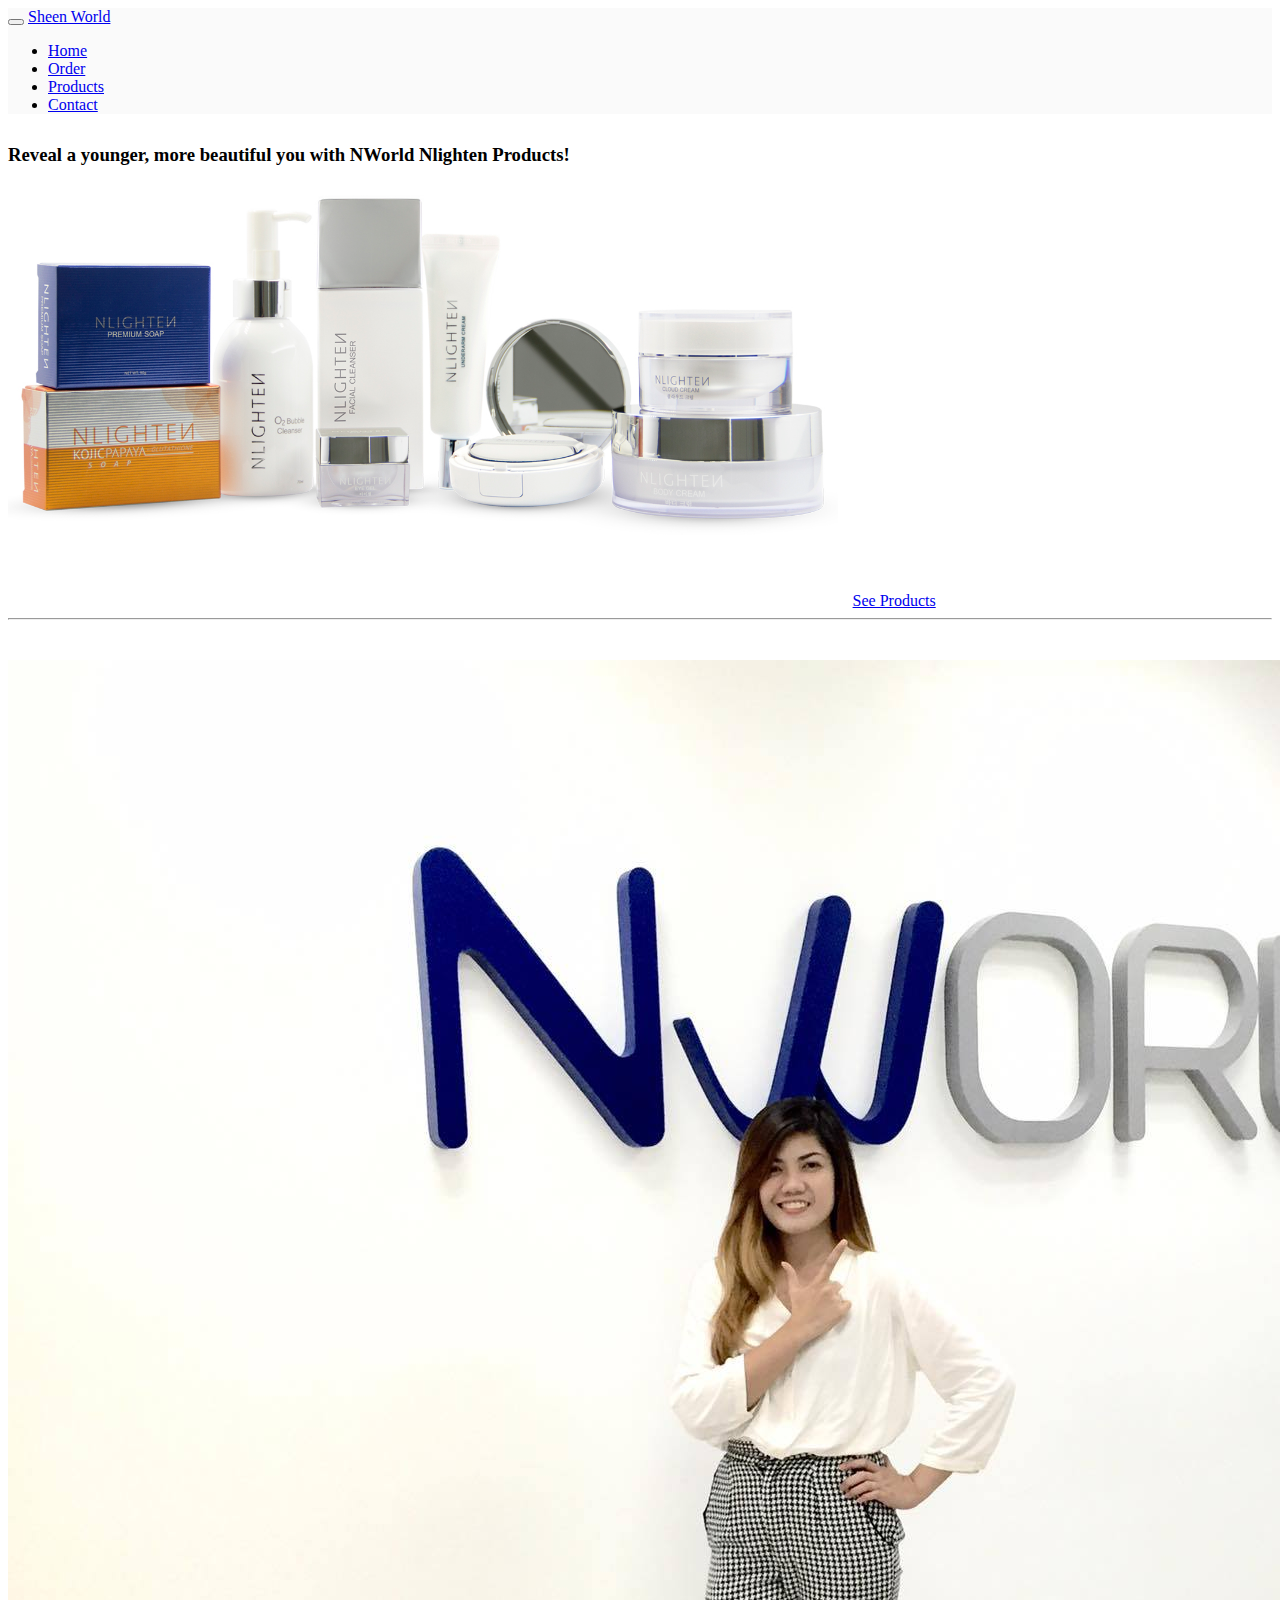
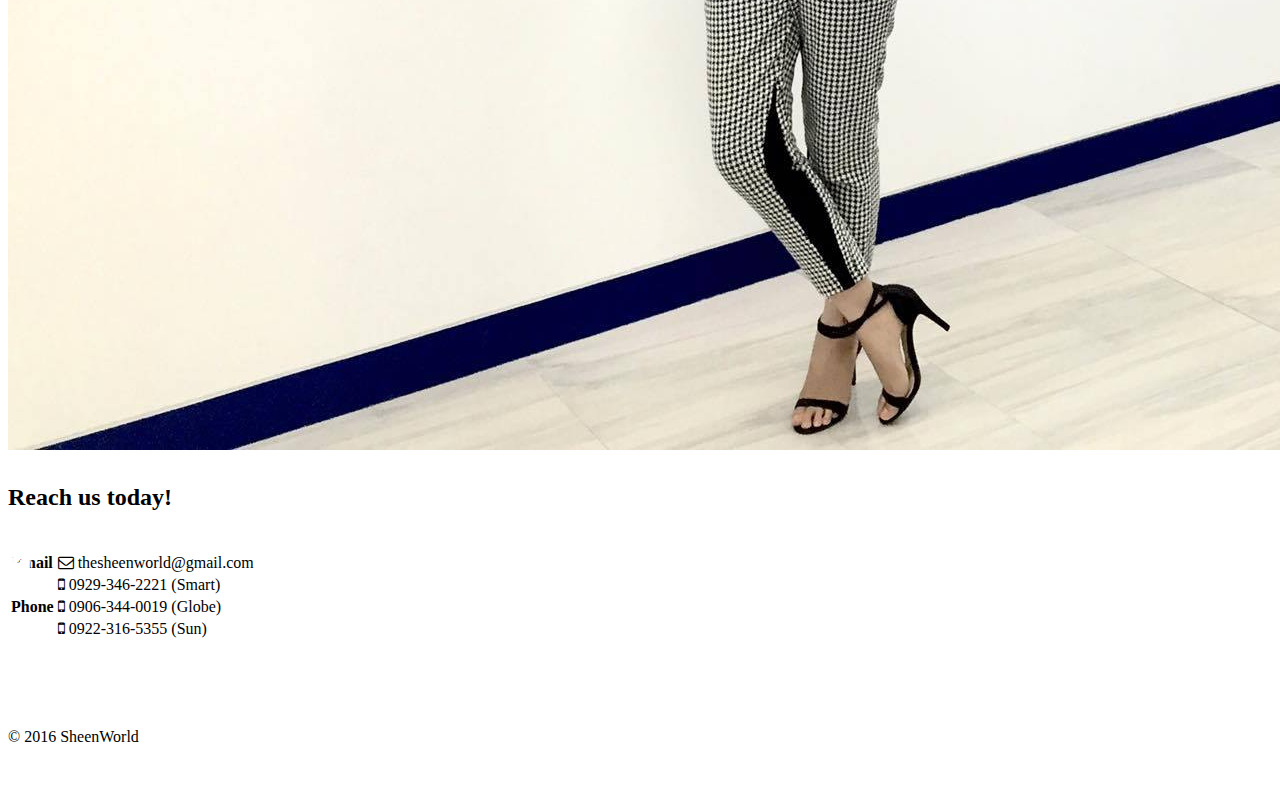
<file: index.html>
<!DOCTYPE html>
<html>
  <head>
    <meta charset="utf-8">
    <meta name="viewport" content="width=device-width, initial-scale=1">
    <link rel="stylesheet" href="css/main.css">
    <link rel="stylesheet" href="css/bootstrap-social.css">
    <link rel="stylesheet" href="https://maxcdn.bootstrapcdn.com/bootstrap/3.3.6/css/bootstrap.min.css" integrity="sha384-1q8mTJOASx8j1Au+a5WDVnPi2lkFfwwEAa8hDDdjZlpLegxhjVME1fgjWPGmkzs7" crossorigin="anonymous">
    <link href="http://maxcdn.bootstrapcdn.com/font-awesome/4.1.0/css/font-awesome.min.css" rel="stylesheet">
    <link rel="icon" type="image/x-icon" href="favicon.ico">
    <script src="https://ajax.googleapis.com/ajax/libs/jquery/1.12.0/jquery.min.js"></script>
    <script src="https://maxcdn.bootstrapcdn.com/bootstrap/3.3.6/js/bootstrap.min.js" integrity="sha384-0mSbJDEHialfmuBBQP6A4Qrprq5OVfW37PRR3j5ELqxss1yVqOtnepnHVP9aJ7xS" crossorigin="anonymous"></script>
    <!-- HTML5 shim and Respond.js for IE8 support of HTML5 elements and media queries -->
    <!--[if lt IE 9]>
      <script src="https://oss.maxcdn.com/html5shiv/3.7.2/html5shiv.min.js"></script>
      <script src="https://oss.maxcdn.com/respond/1.4.2/respond.min.js"></script>
    <![endif]-->
    <title>Sheen World</title>
    <meta property="og:url" content="http://kaneskii.github.io/sheenvee/" />
    <meta property="og:title" content="Sheen World" />
    <meta property="og:description" content="Reveal a younger, more beautiful you with NWorld Nlighten Products!" />
    <meta property="og:image" content="http://kaneskii.github.io/sheenvee/images/nlighten.jpg" />
  </head>
  <body>

    <!-- Coded by Kane B. Tad-y for Sheenvee -->
    <!-- kaneskee@gmail.com -->
    <nav class="navbar navbar-default">
      <div class="container">
        <div class="navbar-header">
          <button type="button" class="navbar-toggle collapsed" data-toggle="collapse" data-target="#navbar" aria-expanded="false" aria-controls="navbar">
            <span class="sr-only">Toggle navigation</span>
            <span class="icon-bar"></span>
            <span class="icon-bar"></span>
            <span class="icon-bar"></span>
          </button>
          <a class="navbar-brand" href="#">Sheen World</a>
        </div>
        <div id="navbar" class="collapse navbar-collapse">
          <ul class="nav navbar-nav navbar-right">
            <li class="active"><a href="#">Home</a></li>
            <li><a href="order/">Order</a></li>
            <li><a href="products/">Products</a></li>
            <li><a href="contact/">Contact</a></li>
          </ul>
        </div>
      </div>
    </nav>

    <div class="container home center-block text-center">
      <h3 class="">Reveal a younger, more beautiful you with NWorld Nlighten Products!</h2>
      <img class="center-block img-responsive" src="images/nlighten.jpg" alt="SheenWorld" />
      <a href="products/" class="btn btn-primary" role="button">See Products</a>
    </div>

    <hr>

  
    <div class="home-contact">
      <div class="container">
        <div class="row">
          <div class="col-md-5 col-md-offset-1">
            <div class="wrapper ">
               <img class="img-responsive center-block" src="images/sheen.jpg" alt="sheen.jpg">
            </div> 
          </div>
          
          <div class="col-md-5">
              <div class="wrapper social">          
                <h3>Reach us today!</h3>
                <a href="https://www.facebook.com/sheenveenworld" class="btn btn-social-icon btn-facebook" target="_blank"><span class="fa fa-facebook"></span></a>
                <a href="http://www.twitter.com/" class="btn btn-social-icon btn-twitter" target="_blank"><span class="fa fa-twitter"></span></a>
                <a href="https://www.instagram.com/sheenworld/" class="btn btn-social-icon btn-instagram" target="_blank"><span class="fa fa-instagram"></span></a>
              </div> 
                <table class="table table-bordered">
                  <tr>
                    <th>Email</th>
                    <td><i class="fa fa-envelope-o"></i> thesheenworld@gmail.com</td>
                  </tr>
                  <tr>
                    <th rowspan="3">Phone</th>
                    <td><i class="fa fa-mobile"></i> 0929-346-2221 (Smart)</td>
                  </tr>
                  <tr>
                    <td><i class="fa fa-mobile"></i> 0906-344-0019 (Globe)</td>
                  </tr>
                  <tr>
                    <td><i class="fa fa-mobile"></i> 0922-316-5355 (Sun)</td>
                  </tr>
                </table>
          </div>
        </div><!--row-->
      </div><!--container -->
    </div><!-- .contact  -->
  <!-- Hide elements start here <hr>

    <div class="container center-block testimonials">
      <div class="row">
        <div class="col-md-4">
          <img class="img-responsive img-circle center-block hidden-xs" src="images/photo1.jpeg" alt="kane.jpg"/>
          <img class="img-responsive img-circle center-block visible-xs" src="images/photo1.jpeg" alt="kane.jpg" style="max-height:120px;"/>
          <p class="lead text-center text-primary">Kane Tad-y</p>
          <hr>
          <p class="lead text-center">" This website is a work in progress. Please do bear with me. "</p>
        </div>

        <div class="col-md-4">
          <img class="img-responsive img-circle center-block hidden-xs" src="images/photo2.jpg" alt="sheen.jpg"/>
          <img class="img-responsive img-circle center-block visible-xs" src="images/photo2.jpg" alt="sheen.jpg" style="max-height:120px;"/>
          <p class="lead text-center text-primary">Sheenvee Alfaro</p>
          <hr>
          <p class="lead text-center">" The quick brown fox jumped over the lazy dog! The quick brown fox jumped over the lazy dog! "</p>
        </div>

        <div class="col-md-4">
          <img class="img-responsive img-circle center-block hidden-xs" src="images/photo3.jpg" alt="arnel.jpg"/>
          <img class="img-responsive img-circle center-block visible-xs" src="images/photo3.jpg" alt="arnel.jpg" style="max-height:120px;"/>
          <p class="lead text-center text-primary">Arnel Tan</p>
          <hr>
          <p class="lead text-center">" Indi ka magtulok sa numbers, tulok ka sa opportunity! "</p>
        </div>
  
      </div>
    </div>  Hide These elements for now -->

    <footer class="footer">
      <div class="container">
        <p class="text-muted">© 2016 SheenWorld</p>
      </div>
    </footer>

  </body>
</html>
</file>
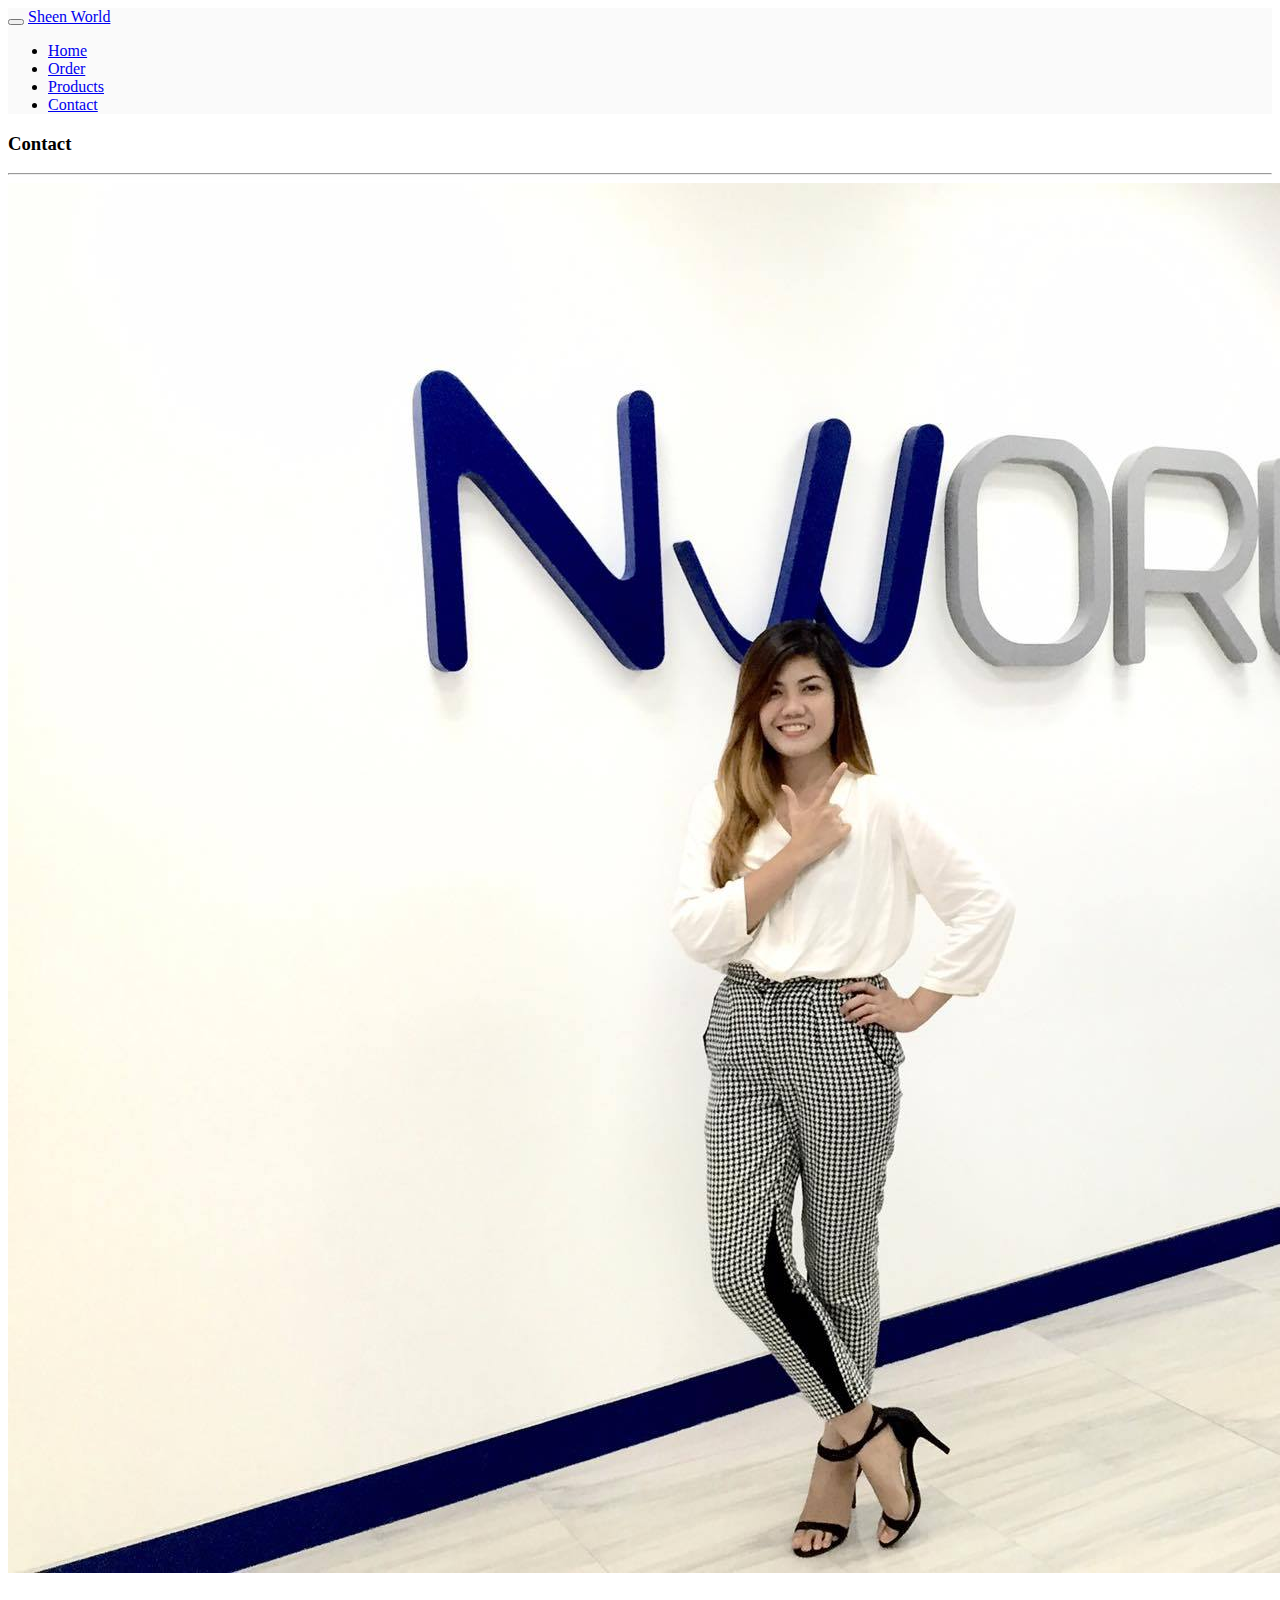
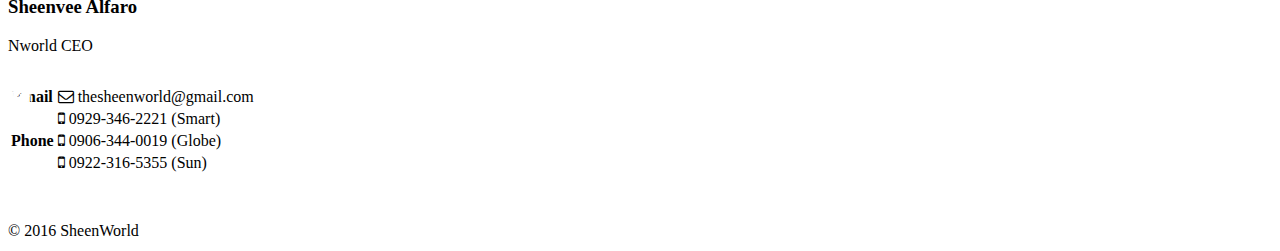
<file: contact/index.html>
<!DOCTYPE html>
<html lang="en">
<head>
  <meta charset="UTF-8">
  <meta name="viewport" content="width=device-width, initial-scale=1">
  <link rel="stylesheet" href="../css/main.css">
  <link rel="stylesheet" href="../css/bootstrap-social.css">
  <link rel="stylesheet" href="https://maxcdn.bootstrapcdn.com/bootstrap/3.3.6/css/bootstrap.min.css" integrity="sha384-1q8mTJOASx8j1Au+a5WDVnPi2lkFfwwEAa8hDDdjZlpLegxhjVME1fgjWPGmkzs7" crossorigin="anonymous">
  <link rel="stylesheet" href="https://maxcdn.bootstrapcdn.com/font-awesome/4.5.0/css/font-awesome.min.css">
  <link rel="icon" type="image/x-icon" href="../favicon.ico">
  <script src="https://ajax.googleapis.com/ajax/libs/jquery/1.12.0/jquery.min.js"></script>
  <script src="https://maxcdn.bootstrapcdn.com/bootstrap/3.3.6/js/bootstrap.min.js" integrity="sha384-0mSbJDEHialfmuBBQP6A4Qrprq5OVfW37PRR3j5ELqxss1yVqOtnepnHVP9aJ7xS" crossorigin="anonymous"></script>
  <!-- HTML5 shim and Respond.js for IE8 support of HTML5 elements and media queries -->
  <!--[if lt IE 9]>
    <script src="https://oss.maxcdn.com/html5shiv/3.7.2/html5shiv.min.js"></script>
    <script src="https://oss.maxcdn.com/respond/1.4.2/respond.min.js"></script>
  <![endif]-->
  <title>Sheen World - Contact</title>
  <meta property="og:url" content="http://kaneskii.github.io/sheenvee/contact/" />
  <meta property="og:title" content="Sheen World - Contact" />
  <meta property="og:description" content="Sheen World - Contact" />
</head>
<body>
  <!-- Coded by Kane B. Tad-y for Sheenvee -->
  <!-- kaneskee@gmail.com -->
  <nav class="navbar navbar-default" style="margin-bottom: 10px !important;">
    <div class="container">
      <div class="navbar-header">
        <button type="button" class="navbar-toggle collapsed" data-toggle="collapse" data-target="#navbar" aria-expanded="false" aria-controls="navbar">
          <span class="sr-only">Toggle navigation</span>
          <span class="icon-bar"></span>
          <span class="icon-bar"></span>
          <span class="icon-bar"></span>
        </button>
        <a class="navbar-brand" href="#">Sheen World</a>
      </div>
      <div id="navbar" class="collapse navbar-collapse">
        <ul class="nav navbar-nav navbar-right">
          <li><a href="../">Home</a></li>
          <li><a href="../order">Order</a></li>
          <li><a href="../products">Products</a></li>
          <li class="active"><a href="#">Contact</a></li>
        </ul>
      </div>
    </div>
  </nav>

  <div class="container">
    <h3>Contact</h3>
    <hr>
  </div>
  
  <div class="contact ">
    <div class="container">
      <div class="row">
        
        <div class="col-md-5">
          <div class="wrapper">
             <img class="img-responsive center-block" src="../images/sheen.jpg" alt="sheen.jpg">
          </div> 
        </div>
        
        <div class="col-md-7">
            <div class="wrapper">          
              <h3>Sheenvee Alfaro</h3>
                <p class="text-primary lead">Nworld CEO</p>
                  <div class="social">
                    <a href="https://www.facebook.com/sheenveenworld" class="btn btn-social-icon btn-facebook" target="_blank"><span class="fa fa-facebook"></span></a>
                    <a href="http://www.twitter.com/" class="btn btn-social-icon btn-twitter" target="_blank"><span class="fa fa-twitter"></span></a>
                    <a href="https://www.instagram.com/sheenworld/" class="btn btn-social-icon btn-instagram" target="_blank"><span class="fa fa-instagram"></span></a>
                  </div>
            </div> 
              <table class="table table-bordered">
                <tr>
                  <th>Email</th>
                  <td><i class="fa fa-envelope-o"></i> thesheenworld@gmail.com</td>
                </tr>
                <tr>
                  <th rowspan="3">Phone</th>
                  <td><i class="fa fa-mobile"></i> 0929-346-2221 (Smart)</td>
                </tr>
                <tr>
                  <td><i class="fa fa-mobile"></i> 0906-344-0019 (Globe)</td>
                </tr>
                <tr>
                  <td><i class="fa fa-mobile"></i> 0922-316-5355 (Sun)</td>
                </tr>
              </table>
        </div>
      
      </div><!--row-->
    </div><!--container -->

      <footer class="footer">
        <div class="container">
          <p class="text-muted">© 2016 SheenWorld</p>
        </div>
      </footer>
  </div><!-- .contact  -->



</body>
</html>
</file>
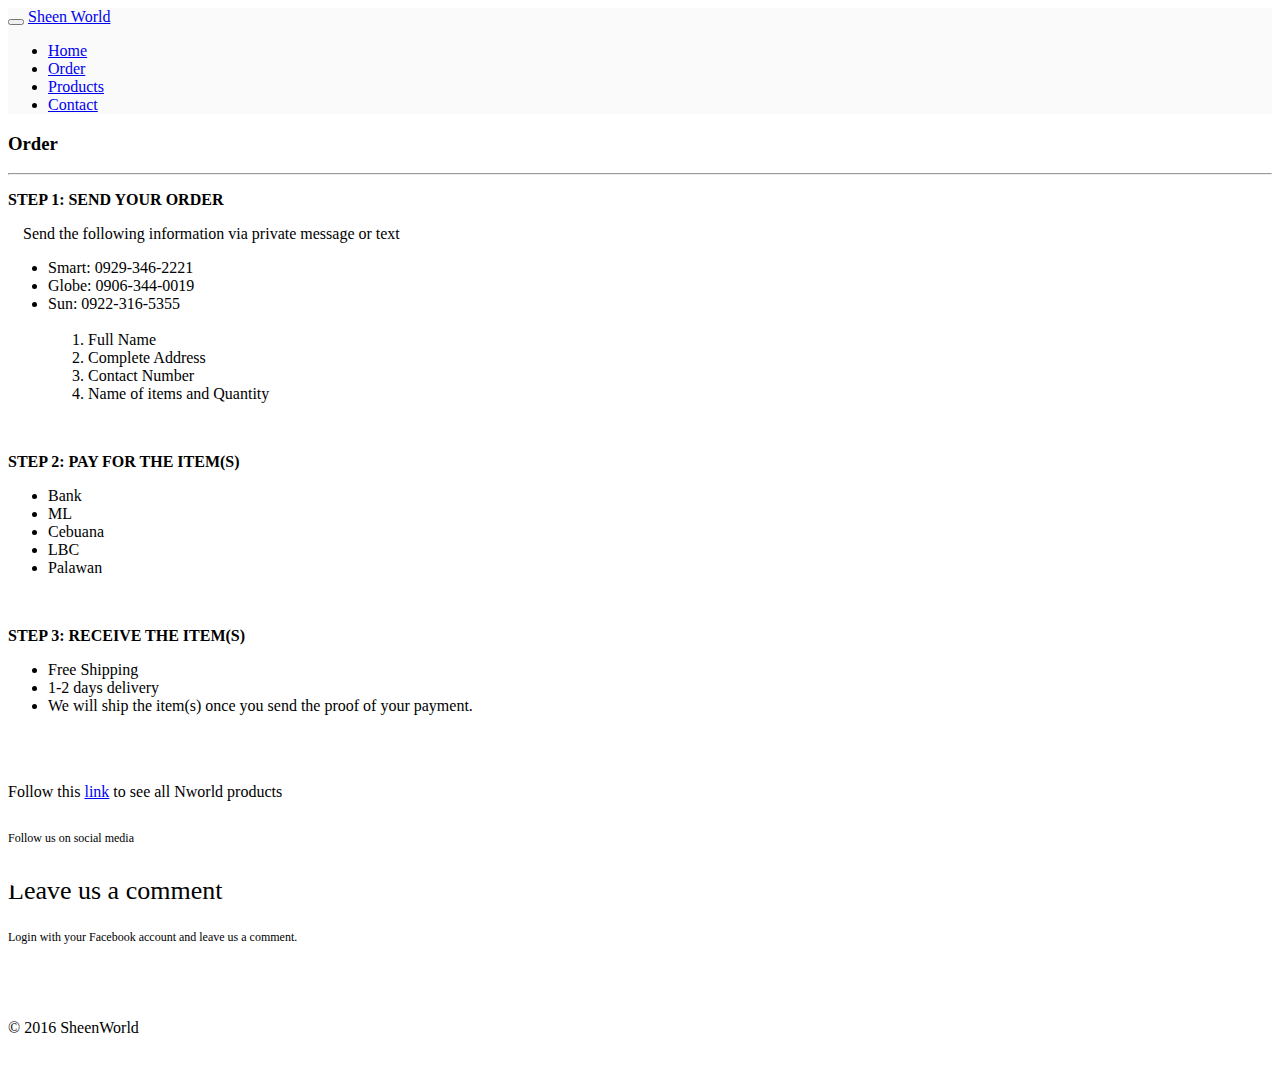
<file: order/index.html>
<!DOCTYPE html>
<html>
  <head>
    <meta charset="utf-8">
    <meta name="viewport" content="width=device-width, initial-scale=1">
    <link rel="stylesheet" href="../css/main.css">
    <link rel="stylesheet" href="../css/bootstrap-social.css">
    <link rel="stylesheet" href="https://maxcdn.bootstrapcdn.com/bootstrap/3.3.6/css/bootstrap.min.css" integrity="sha384-1q8mTJOASx8j1Au+a5WDVnPi2lkFfwwEAa8hDDdjZlpLegxhjVME1fgjWPGmkzs7" crossorigin="anonymous">
    <link rel="icon" type="image/x-icon" href="../favicon.ico">
    <link href="http://maxcdn.bootstrapcdn.com/font-awesome/4.1.0/css/font-awesome.min.css" rel="stylesheet">
    <script src="https://ajax.googleapis.com/ajax/libs/jquery/1.12.0/jquery.min.js"></script>
    <script src="https://maxcdn.bootstrapcdn.com/bootstrap/3.3.6/js/bootstrap.min.js" integrity="sha384-0mSbJDEHialfmuBBQP6A4Qrprq5OVfW37PRR3j5ELqxss1yVqOtnepnHVP9aJ7xS" crossorigin="anonymous"></script>
    <!-- HTML5 shim and Respond.js for IE8 support of HTML5 elements and media queries -->
    <!--[if lt IE 9]>
      <script src="https://oss.maxcdn.com/html5shiv/3.7.2/html5shiv.min.js"></script>
      <script src="https://oss.maxcdn.com/respond/1.4.2/respond.min.js"></script>
    <![endif]-->
    <title>Sheen World - Order</title>
    <meta property="fb:app_id" content="1589275718066664" />
    <meta property="og:url" content="http://sheenvee.github.io/order/" />
    <meta property="og:title" content="Sheen World - Order" />
    <meta property="og:description" content="Sheen World - Order" />
  </head>
  <body>

    <!-- Coded by Kane B. Tad-y for Sheenvee -->
    <!-- kaneskee@gmail.com -->
    <nav class="navbar navbar-default" style="margin-bottom: 10px !important;">
      <div class="container">
        <div class="navbar-header">
          <button type="button" class="navbar-toggle collapsed" data-toggle="collapse" data-target="#navbar" aria-expanded="false" aria-controls="navbar">
            <span class="sr-only">Toggle navigation</span>
            <span class="icon-bar"></span>
            <span class="icon-bar"></span>
            <span class="icon-bar"></span>
          </button>
          <a class="navbar-brand" href="#">Sheen World</a>
        </div>
        <div id="navbar" class="collapse navbar-collapse">
          <ul class="nav navbar-nav navbar-right">
            <li><a href="../">Home</a></li>
            <li class="active"><a href="#">Order</a></li>
            <li><a href="../products">Products</a></li>
            <li><a href="../contact">Contact</a></li>
          </ul>
        </div>
      </div>
    </nav>

    <div class="container">
      <h3>Order</h3>
      <hr>
      <div class="well">
        <p><strong>STEP 1: SEND YOUR ORDER</strong></p>
          <p class="indent">Send the following information via private message or text</p>
          <ul>
            <li>Smart: 0929-346-2221</li>
            <li>Globe: 0906-344-0019</li>
            <li>Sun: 0922-316-5355</li><br>
              <ol>
                <li>Full Name</li>
                <li>Complete Address</li>
                <li>Contact Number</li>
                <li>Name of items and Quantity</li>
              </ol>
          </ul>
          <br>

          <p><strong>STEP 2: PAY FOR THE ITEM(S)</strong></p>
          <ul>
            <li>Bank</li>
            <li>ML</li>
            <li>Cebuana</li>
            <li>LBC</li>
            <li>Palawan</li>
          </ul>
          <br>

          <p><strong>STEP 3: RECEIVE THE ITEM(S)</strong></p>
          <ul>
            <li>Free Shipping</li>
            <li>1-2 days delivery</li>
            <li>We will ship the item(s) once you send the proof of your payment.</li>
          </ul>
          <br><br>
          <p class="text-muted">Follow this <a href="../products">link</a> to see all Nworld products</p>

      </div>
    </div>

    <div class="container social"><!-- Social Media -->
      <p class="text-muted">Follow us on social media</p>
      <a href="https://www.facebook.com/sheenveenworld" class="btn btn-social-icon btn-facebook" target="_blank"><span class="fa fa-facebook"></span></a>
      <a href="http://www.twitter.com/" class="btn btn-social-icon btn-twitter" target="_blank"><span class="fa fa-twitter"></span></a>
      <a href="https://www.instagram.com/sheenworld/" class="btn btn-social-icon btn-instagram" target="_blank"><span class="fa fa-instagram"></span></a>
    </div>

    <div class="container"><!-- FACEBOOK PLUGIN -->
      <div class="comments">
        <p>Leave us a comment</p>
        <p class="text-muted comments-note">Login with your Facebook account and leave us a comment.</p>
        <div class="fb-comments" data-href="http://sheenvee.github.io/order/" data-width="100%" data-numposts="6" data-mobile></div>
      </div>
    </div>

    <footer class="footer">
      <div class="container">
        <p class="text-muted">© 2016 SheenWorld</p>
      </div>
    </footer>

    <div id="fb-root"></div> <!-- FACEBOOK PLUGIN -->
    <script>
      window.fbAsyncInit = function() {
        FB.init({
          appId      : '1589275718066664',
          xfbml      : true,
          version    : 'v2.6'
        });
      };

      (function(d, s, id){
        var js, fjs = d.getElementsByTagName(s)[0];
        if (d.getElementById(id)) {return;}
        js = d.createElement(s); js.id = id;
        js.src = "//connect.facebook.net/en_US/sdk.js";
        fjs.parentNode.insertBefore(js, fjs);
      }(document, 'script', 'facebook-jssdk'));
    </script>
  </body>
</html>
</file>
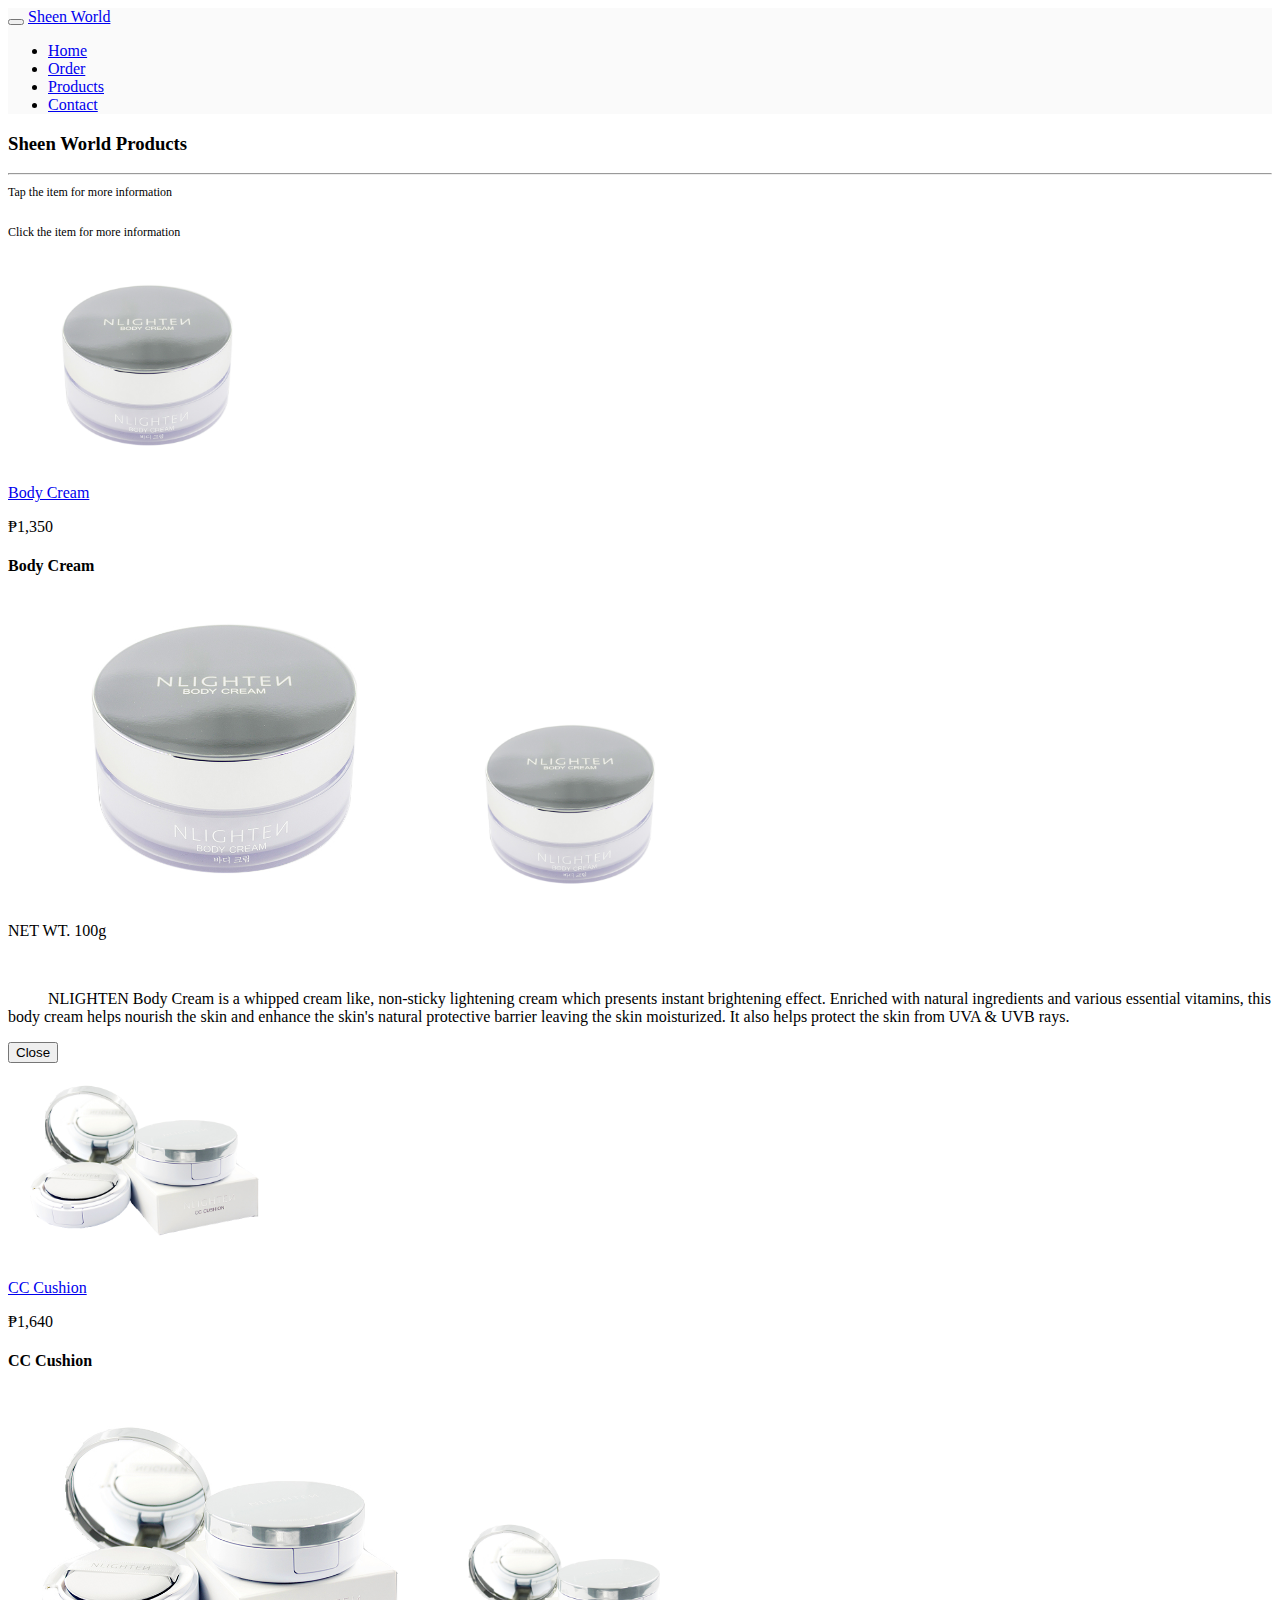
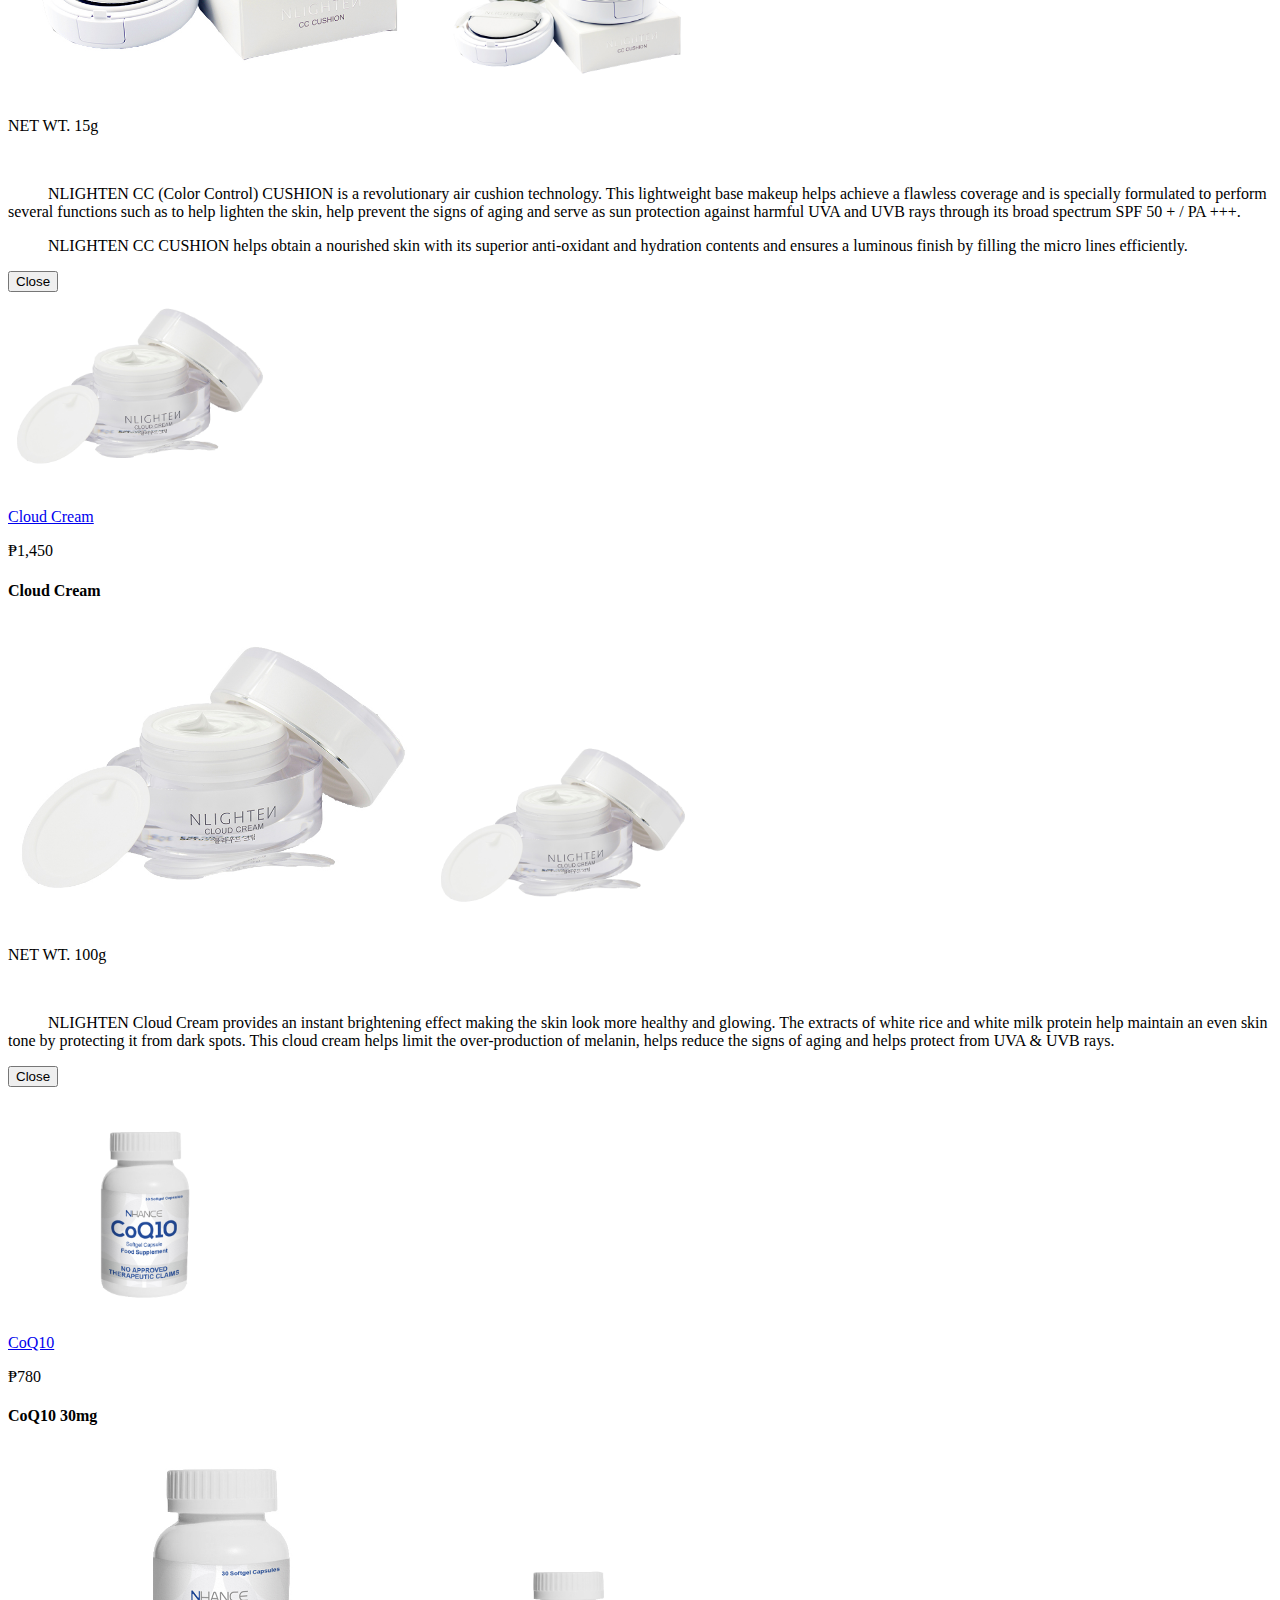
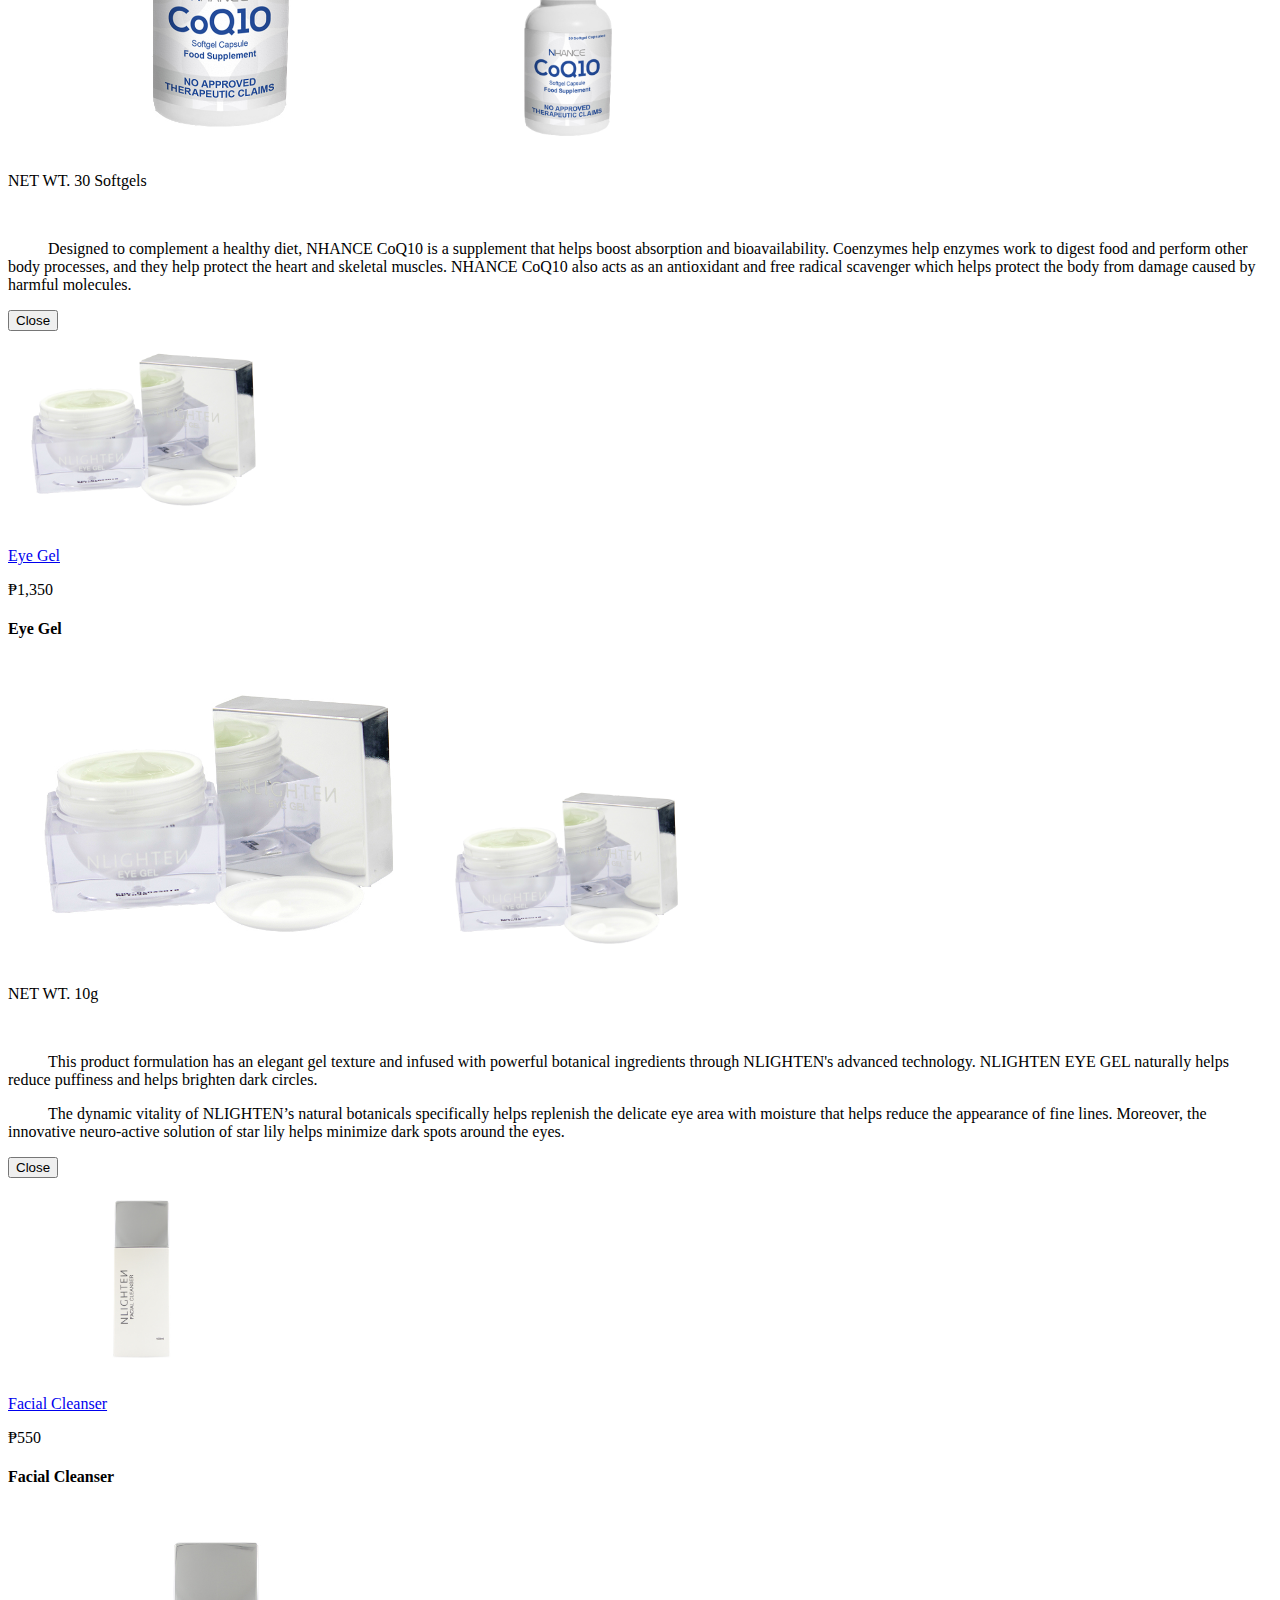
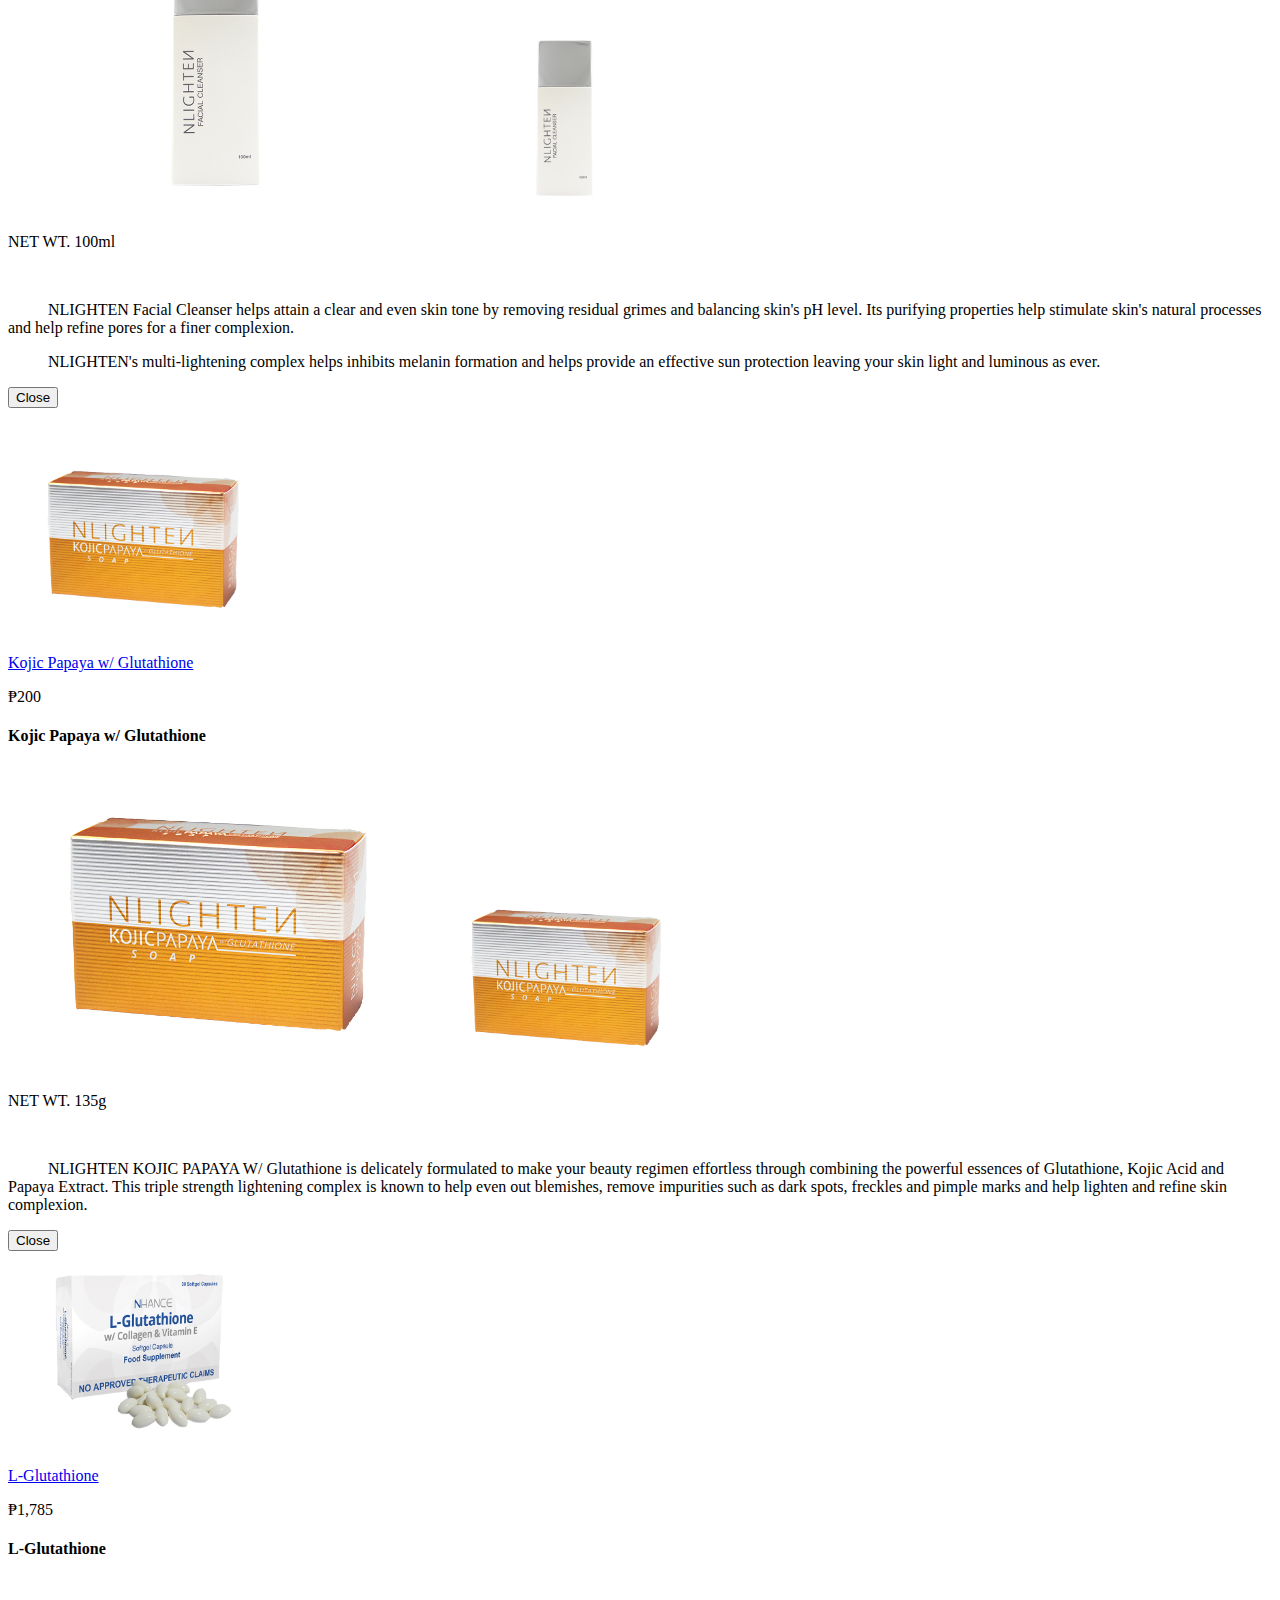
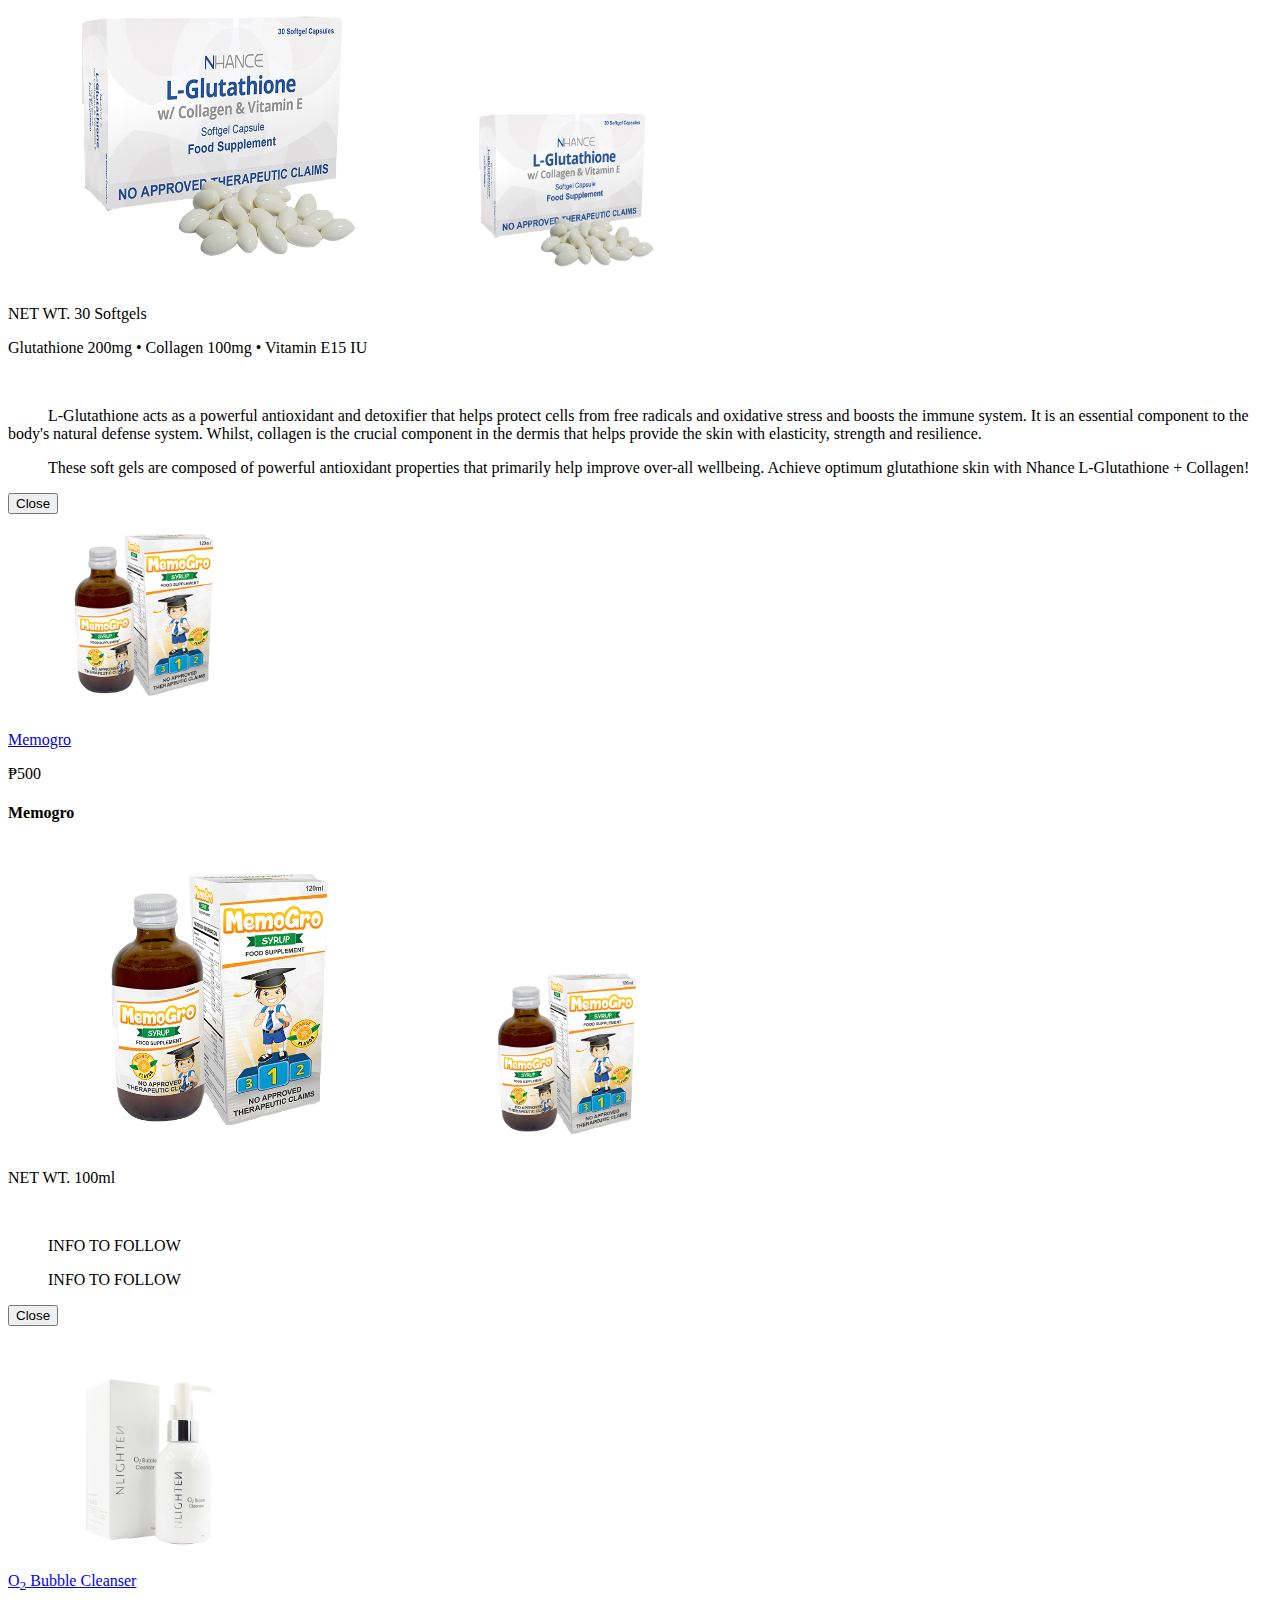
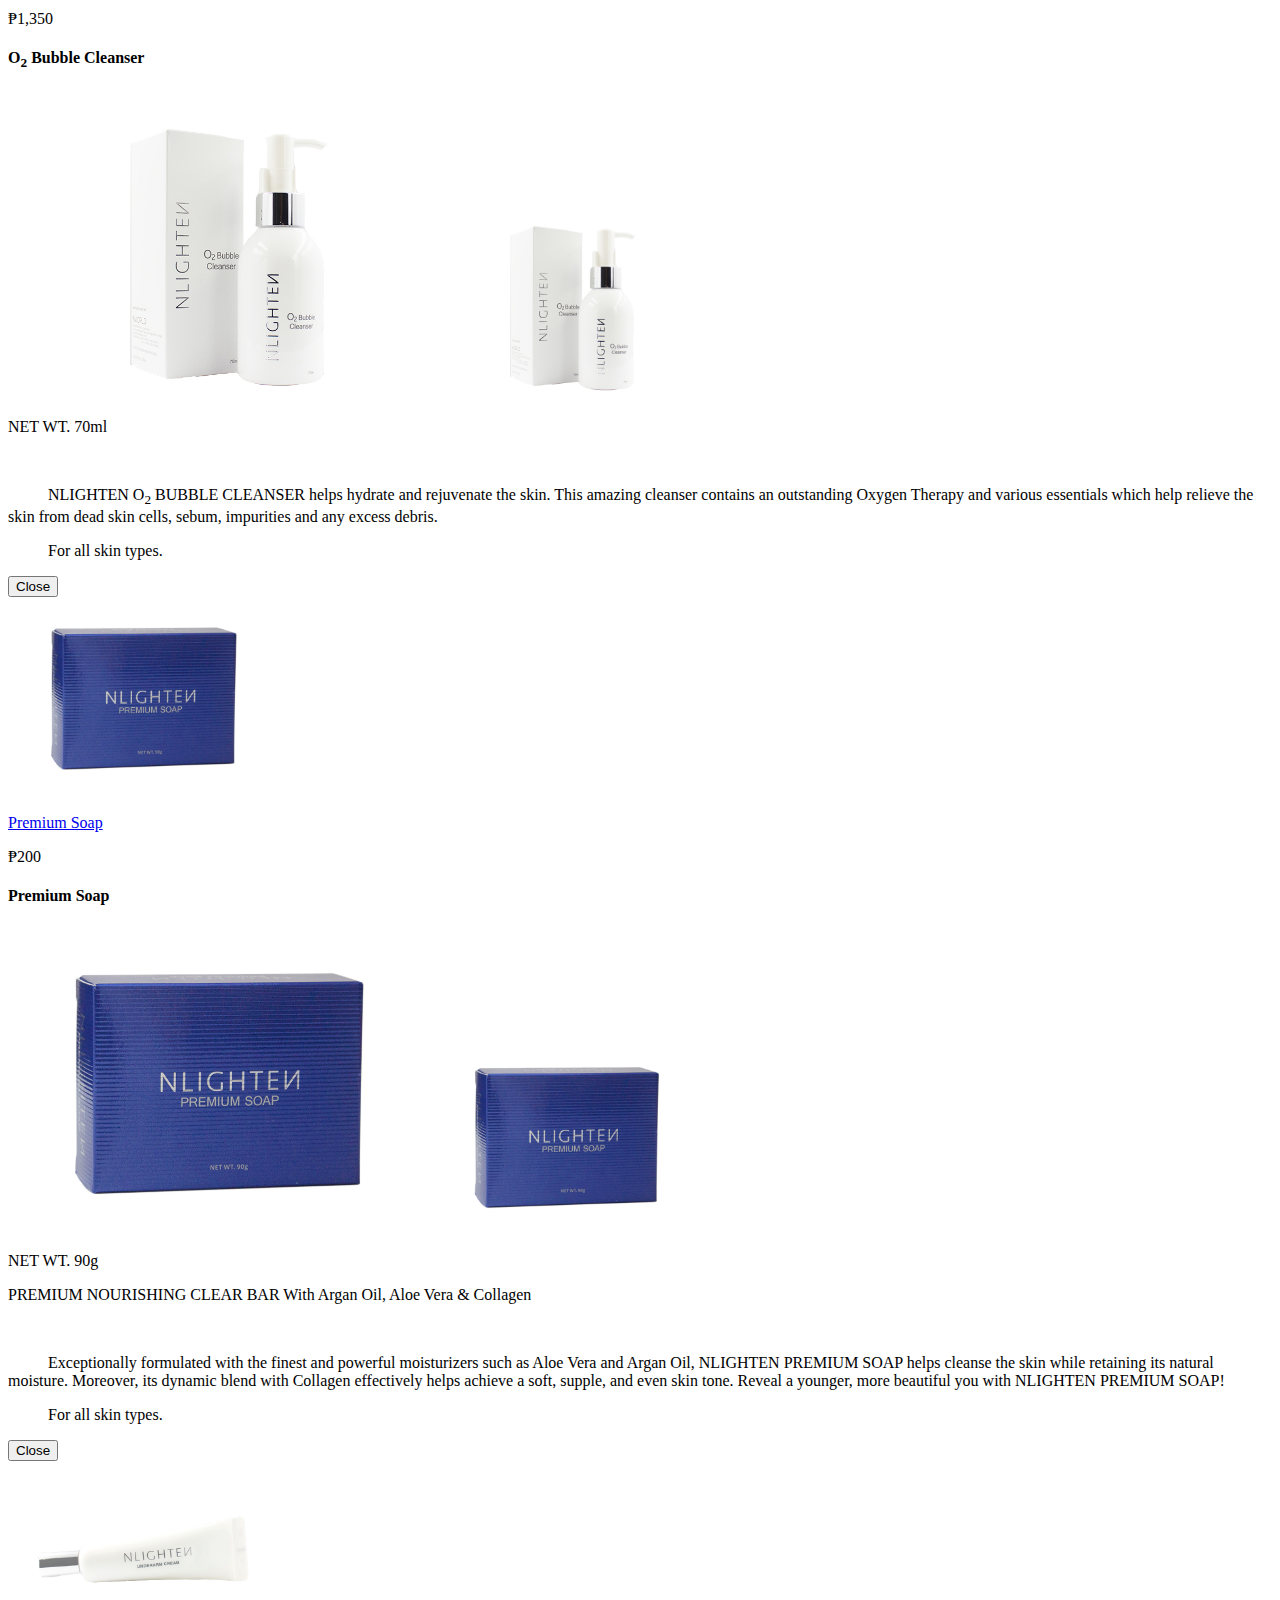
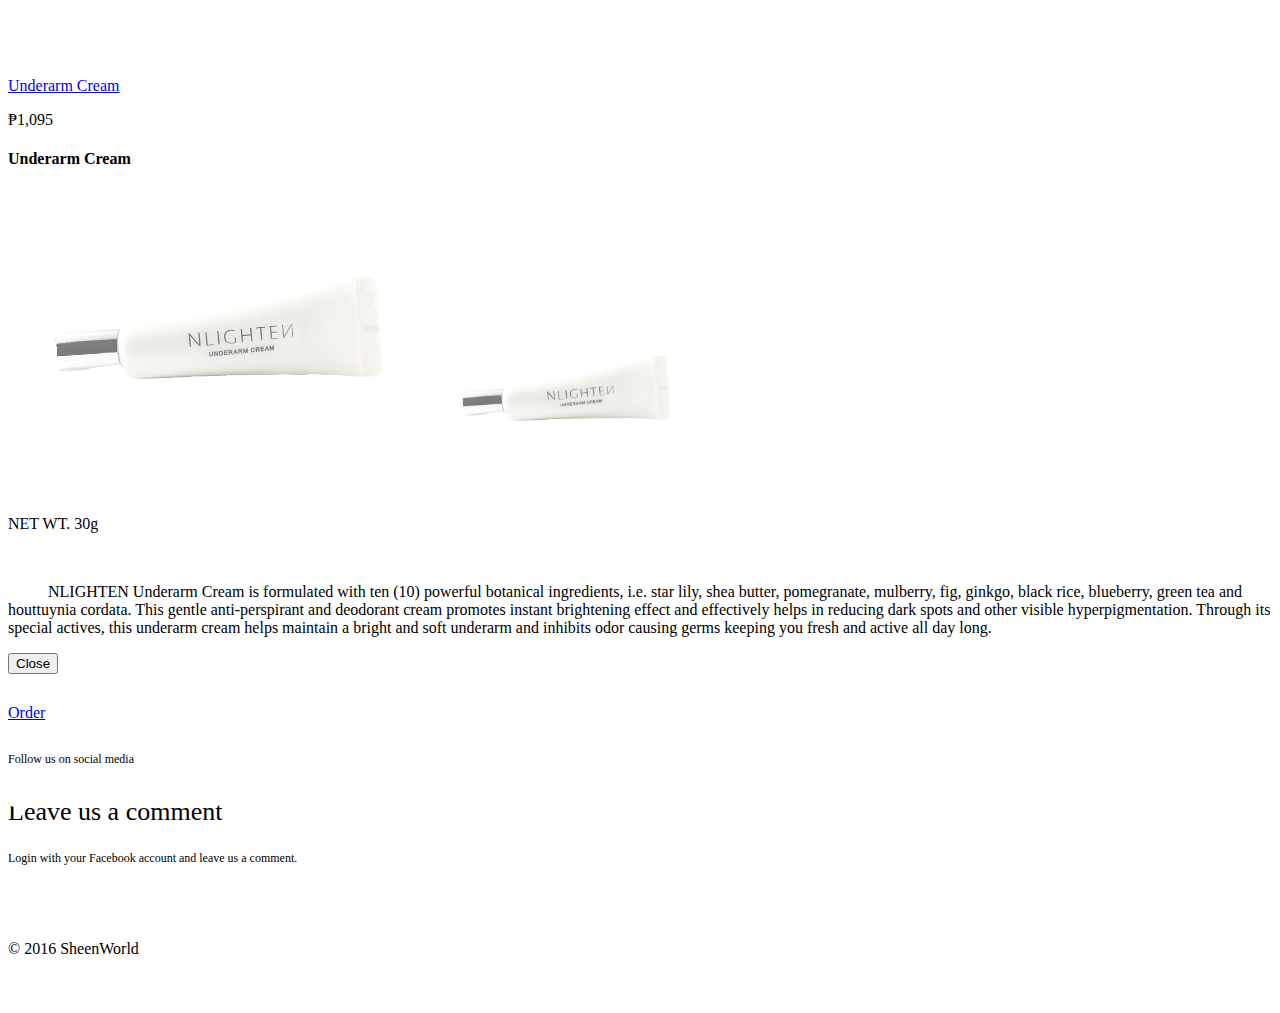
<file: products/index.html>
<!DOCTYPE html>
<html>
  <head>
    <meta charset="utf-8">
    <meta name="viewport" content="width=device-width, initial-scale=1">
    <link rel="stylesheet" href="../css/main.css">
    <link rel="stylesheet" href="../css/bootstrap-social.css">
    <link rel="stylesheet" href="https://maxcdn.bootstrapcdn.com/bootstrap/3.3.6/css/bootstrap.min.css" integrity="sha384-1q8mTJOASx8j1Au+a5WDVnPi2lkFfwwEAa8hDDdjZlpLegxhjVME1fgjWPGmkzs7" crossorigin="anonymous">
    <link rel="stylesheet" href="https://maxcdn.bootstrapcdn.com/font-awesome/4.5.0/css/font-awesome.min.css">
    <link rel="icon" type="image/x-icon" href="../favicon.ico">
    <script src="https://ajax.googleapis.com/ajax/libs/jquery/1.12.0/jquery.min.js"></script>
    <script src="../js/backtotop.js"></script>
    <script src="https://maxcdn.bootstrapcdn.com/bootstrap/3.3.6/js/bootstrap.min.js" integrity="sha384-0mSbJDEHialfmuBBQP6A4Qrprq5OVfW37PRR3j5ELqxss1yVqOtnepnHVP9aJ7xS" crossorigin="anonymous"></script>
    <!-- HTML5 shim and Respond.js for IE8 support of HTML5 elements and media queries -->
    <!--[if lt IE 9]>
      <script src="https://oss.maxcdn.com/html5shiv/3.7.2/html5shiv.min.js"></script>
      <script src="https://oss.maxcdn.com/respond/1.4.2/respond.min.js"></script>
    <![endif]-->
    <title>Sheen World - Products</title>
    <meta property="fb:app_id" content="1594484710879186" />
    <meta property="og:url" content="http://sheenvee.github.io/products/" />
    <meta property="og:title" content="Sheen World - Products" />
    <meta property="og:description" content="Sheen World - Products" />
  </head>
  <body>

    <!-- Coded by Kane B. Tad-y for Sheenvee -->
    <!-- kaneskee@gmail.com -->
    <nav class="navbar navbar-default" style="margin-bottom: 10px !important;">
      <div class="container">
        <div class="navbar-header">
          <button type="button" class="navbar-toggle collapsed" data-toggle="collapse" data-target="#navbar" aria-expanded="false" aria-controls="navbar">
            <span class="sr-only">Toggle navigation</span>
            <span class="icon-bar"></span>
            <span class="icon-bar"></span>
            <span class="icon-bar"></span>
          </button>
          <a class="navbar-brand" href="#">Sheen World</a>
        </div>
        <div id="navbar" class="collapse navbar-collapse">
          <ul class="nav navbar-nav navbar-right">
            <li><a href="../">Home</a></li>
            <li><a href="../order">Order</a></li>
            <li class="active"><a href="#">Products</a></li>
            <li><a href="../contact">Contact</a></li>
          </ul>
        </div>
      </div>
    </nav>

    <div class="container"> <!-- container -->
      <h3>Sheen World Products</h3>
      <hr>
      <p class="text-muted comments-note hidden-md hidden-lg">Tap the item for more information</p>
      <p class="text-muted comments-note hidden-xs hidden-sm">Click the item for more information</p>
      <div class="row products"><!-- ROW 1 start -->
        <div class="col-md-4"> <!-- col1-->
          <a href="#item1" data-toggle="modal">
            <img class="center-block" src="images/thumbnail_body-cream.jpg" alt="cc-cushion" />
            <p class="text-center">Body Cream</p>
          </a>
          <p class="text-center">₱1,350</p>
          <!-- Modal -->
          <div class="modal fade" id="item1" tabindex="-1" role="dialog" aria-labelledby="body-cream">
            <div class="modal-dialog" role="document">
              <div class="modal-content">
                <div class="modal-header">
                  <h4 class="modal-title" id="item1">Body Cream</h4>
                </div>
                <div class="modal-body">
                  <img class="center-block hidden-xs" src="images/thumbnail_body-cream.jpg" alt="body-cream" />
                  <img class="center-block hidden-sm hidden-md hidden-lg" src="images/thumbnail_body-cream.jpg" alt="body-cream" style="max-width:268px;" />
                  <p>NET WT. 100g</p><br>
                  <p class="text-justify indent-modal">
                    NLIGHTEN Body Cream is a whipped cream like, non-sticky lightening cream which presents instant
                    brightening effect. Enriched with natural ingredients and various essential vitamins, this body
                    cream helps nourish the skin and enhance the skin's natural protective barrier leaving the skin
                    moisturized. It also helps protect the skin from UVA & UVB rays.
                  </p>
                </div>
                <div class="modal-footer">
                  <button type="button" class="btn btn-default" data-dismiss="modal">Close</button>
                </div>
              </div>
            </div>
          </div>
        </div>

        <div class="col-md-4"> <!-- col2-->
          <a href="#item2" data-toggle="modal">
            <img class="center-block" src="images/cc-cushion.jpg" alt="cc-cushion" />
            <p class="text-center">CC Cushion</p>
          </a>
          <p class="text-center">₱1,640</p>
          <!-- Modal -->
          <div class="modal fade" id="item2" tabindex="-1" role="dialog" aria-labelledby="cc-cushion">
            <div class="modal-dialog" role="document">
              <div class="modal-content">
                <div class="modal-header">
                  <h4 class="modal-title" id="item2">CC Cushion</h4>
                </div>
                <div class="modal-body">
                  <img class="center-block hidden-xs" src="images/cc-cushion.jpg" alt="cc-cushion" />
                  <img class="center-block hidden-sm hidden-md hidden-lg" src="images/cc-cushion.jpg" alt="cc-cushion" style="max-width:268px;" />
                  <p>NET WT. 15g</p><br>
                  <p class="text-justify indent-modal">
                    NLIGHTEN CC (Color Control) CUSHION is a revolutionary air cushion technology. This lightweight
                    base makeup helps achieve a flawless coverage and is specially formulated to perform several functions
                    such as to help lighten the skin, help prevent the signs of aging and serve as sun protection against harmful
                    UVA and UVB rays through its broad spectrum SPF 50 + / PA +++.
                  </p>
                  <p class="text-justify indent-modal">
                    NLIGHTEN CC CUSHION helps obtain a nourished skin with its superior anti-oxidant and hydration contents and
                    ensures a luminous finish by filling the micro lines efficiently.
                  </p>
                </div>
                <div class="modal-footer">
                  <button type="button" class="btn btn-default" data-dismiss="modal">Close</button>
                </div>
              </div>
            </div>
          </div>
        </div>

        <div class="col-md-4"> <!-- col3-->
          <a href="#item3" data-toggle="modal">
            <img class="center-block" src="images/cloud-cream.jpg" alt="cloud-cream" />
            <p class="text-center">Cloud Cream</p>
          </a>
          <p class="text-center">₱1,450</p>
          <!-- Modal -->
          <div class="modal fade" id="item3" tabindex="-1" role="dialog" aria-labelledby="cloud-cream">
            <div class="modal-dialog" role="document">
              <div class="modal-content">
                <div class="modal-header">
                  <h4 class="modal-title" id="item3">Cloud Cream</h4>
                </div>
                <div class="modal-body">
                  <img class="center-block hidden-xs" src="images/cloud-cream.jpg" alt="cloud-cream" />
                  <img class="center-block hidden-sm hidden-md hidden-lg" src="images/cloud-cream.jpg" alt="cloud-cream" style="max-width:268px;" />
                  <p>NET WT. 100g</p><br>
                  <p class="text-justify indent-modal">
                    NLIGHTEN Cloud Cream provides an instant brightening effect making the skin look more
                    healthy and glowing. The extracts of white rice and white milk protein help maintain an even skin tone by protecting
                    it from dark spots. This cloud cream helps limit the over-production of melanin, helps reduce the signs of aging and helps
                    protect from UVA & UVB rays.
                  </p>
                </div>
                <div class="modal-footer">
                  <button type="button" class="btn btn-default" data-dismiss="modal">Close</button>
                </div>
              </div>
            </div>
          </div>
        </div>
      </div> <!-- Row 1 end -->

      <div class="row products"><!-- ROW 2 start-->
        <div class="col-md-4"> <!-- col1-->
          <a href="#item4" data-toggle="modal">
            <img class="center-block" src="images/coq10.jpg" alt="coq10" />
            <p class="text-center">CoQ10</p>
          </a>
          <p class="text-center">₱780</p>
          <!-- Modal -->
          <div class="modal fade" id="item4" tabindex="-1" role="dialog" aria-labelledby="coq10">
            <div class="modal-dialog" role="document">
              <div class="modal-content">
                <div class="modal-header">
                  <h4 class="modal-title" id="item4">CoQ10 30mg</h4>
                </div>
                <div class="modal-body">
                  <img class="center-block hidden-xs" src="images/coq10.jpg" alt="coq10" />
                  <img class="center-block hidden-sm hidden-md hidden-lg" src="images/coq10.jpg" alt="coq10" style="max-width:268px;" />
                  <p>NET WT. 30 Softgels</p><br>
                  <p class="text-justify indent-modal">
                    Designed to complement a healthy diet, NHANCE CoQ10 is a supplement that
                    helps boost absorption and bioavailability. Coenzymes help enzymes work to digest food and perform
                    other body processes, and they help protect the heart and skeletal muscles. NHANCE CoQ10 also acts
                    as an antioxidant and free radical scavenger which helps protect the body from damage caused by
                    harmful molecules.
                 </p>
               </div>
               <div class="modal-footer">
                 <button type="button" class="btn btn-default" data-dismiss="modal">Close</button>
               </div>
             </div>
           </div>
         </div>
       </div>

        <div class="col-md-4"> <!-- col2-->
          <a href="#item5" data-toggle="modal">
            <img class="center-block" src="images/eye-gel.jpg" alt="eye-gel" />
            <p class="text-center">Eye Gel</p>
          </a>
          <p class="text-center">₱1,350</p>
          <!-- Modal -->
          <div class="modal fade" id="item5" tabindex="-1" role="dialog" aria-labelledby="eye-gel">
            <div class="modal-dialog" role="document">
              <div class="modal-content">
                <div class="modal-header">
                  <h4 class="modal-title" id="item5">Eye Gel</h4>
                </div>
                <div class="modal-body">
                  <img class="center-block hidden-xs" src="images/eye-gel.jpg" alt="eye-gel" />
                  <img class="center-block hidden-sm hidden-md hidden-lg" src="images/eye-gel.jpg" alt="eye-gel" style="max-width:268px;" />
                  <p>NET WT. 10g</p><br>
                  <p class="text-justify indent-modal">
                    This product formulation has an elegant gel texture and infused with powerful botanical
                    ingredients through NLIGHTEN's advanced technology. NLIGHTEN EYE GEL naturally helps reduce puffiness and helps brighten dark circles.
                  </p>
                  <p class="text-justify indent-modal">
                    The dynamic vitality of NLIGHTEN’s natural botanicals specifically helps replenish the delicate eye area with moisture that helps reduce the appearance of fine lines.
                    Moreover, the innovative neuro-active solution of star lily helps minimize dark spots around the eyes.
                 </p>
               </div>
               <div class="modal-footer">
                 <button type="button" class="btn btn-default" data-dismiss="modal">Close</button>
               </div>
             </div>
           </div>
         </div>
       </div>

        <div class="col-md-4"> <!-- col3-->
          <a href="#item6" data-toggle="modal">
            <img class="center-block" src="images/thumbnail_facial-cleanser.jpg" alt="facial-cleanser" />
            <p class="text-center">Facial Cleanser</p>
          </a>
          <p class="text-center">₱550</p>
          <!-- Modal -->
          <div class="modal fade" id="item6" tabindex="-1" role="dialog" aria-labelledby="facial-cleanser">
            <div class="modal-dialog" role="document">
              <div class="modal-content">
                <div class="modal-header">
                  <h4 class="modal-title" id="item6">Facial Cleanser</h4>
                </div>
                <div class="modal-body">
                  <img class="center-block hidden-xs" src="images/thumbnail_facial-cleanser.jpg" alt="facial-cleanser" />
                  <img class="center-block hidden-sm hidden-md hidden-lg" src="images/thumbnail_facial-cleanser.jpg" alt="facial-cleanser" style="max-width:268px;" />
                  <p class="center-block">NET WT. 100ml</p><br>
                  <p class="text-justify indent-modal">
                    NLIGHTEN Facial Cleanser helps attain a clear and even skin tone by removing residual grimes and balancing
                    skin's pH level. Its purifying properties help stimulate skin's natural processes and help refine pores for a finer complexion.
                  </p>
                  <p class="text-justify indent-modal">
                    NLIGHTEN's multi-lightening complex helps inhibits melanin formation and helps provide an effective sun protection leaving
                    your skin light and luminous as ever.
                  </p>
                </div>
                <div class="modal-footer">
                  <button type="button" class="btn btn-default" data-dismiss="modal">Close</button>
                </div>
              </div>
            </div>
          </div>
        </div>

      </div> <!-- Row 2 end -->

      <div class="row products"><!-- ROW 3 start-->
        <div class="col-md-4"> <!-- col1-->
          <a href="#item7" data-toggle="modal">
            <img class="center-block" src="images/kojic-papaya.jpg" alt="kojic-papaya" />
            <p class="text-center">Kojic Papaya w/ Glutathione</p>
          </a>
          <p class="text-center">₱200</p>
          <!-- Modal -->
          <div class="modal fade" id="item7" tabindex="-1" role="dialog" aria-labelledby="kojic-papaya">
            <div class="modal-dialog" role="document">
              <div class="modal-content">
                <div class="modal-header">
                  <h4 class="modal-title" id="item7">Kojic Papaya w/ Glutathione</h4>
                </div>
                <div class="modal-body">
                  <img class="center-block hidden-xs" src="images/kojic-papaya.jpg" alt="kojic-papaya" />
                  <img class="center-block hidden-sm hidden-md hidden-lg" src="images/kojic-papaya.jpg" alt="kojic-papaya" style="max-width:268px;" />
                  <p>NET WT. 135g</p><br>
                  <p class="text-justify indent-modal">
                    NLIGHTEN KOJIC PAPAYA W/ Glutathione is delicately formulated to make your beauty regimen
                    effortless through combining the powerful essences of Glutathione, Kojic Acid and Papaya Extract. This triple
                    strength lightening complex is known to help even out blemishes, remove impurities such as dark spots, freckles
                    and pimple marks and help lighten and refine skin complexion.
                 </p>
               </div>
               <div class="modal-footer">
                 <button type="button" class="btn btn-default" data-dismiss="modal">Close</button>
               </div>
             </div>
           </div>
         </div>
       </div>

        <div class="col-md-4"> <!-- col2-->
          <a href="#item8" data-toggle="modal">
            <img class="center-block" src="images/l-gluta.jpg" alt="l-gluta" />
            <p class="text-center">L-Glutathione</p>
          </a>
          <p class="text-center">₱1,785</p>
          <!-- Modal -->
          <div class="modal fade" id="item8" tabindex="-1" role="dialog" aria-labelledby="l-gluta">
            <div class="modal-dialog" role="document">
              <div class="modal-content">
                <div class="modal-header">
                  <h4 class="modal-title" id="item8">L-Glutathione</h4>
                </div>
                <div class="modal-body">
                  <img class="center-block hidden-xs" src="images/l-gluta.jpg" alt="l-gluta" />
                  <img class="center-block hidden-sm hidden-md hidden-lg" src="images/l-gluta.jpg" alt="l-gluta" style="max-width:268px;" />
                  <p>NET WT. 30 Softgels</p>
                  <p>Glutathione 200mg • Collagen 100mg • Vitamin E15 IU</p><br>
                  <p class="text-justify indent-modal">
                    L-Glutathione acts as a powerful antioxidant and detoxifier that helps protect cells from free radicals
                    and oxidative stress and boosts the immune system. It is an essential component to the body's natural defense system. Whilst,
                    collagen is the crucial component in the dermis that helps provide the skin with elasticity, strength and resilience.
                  </p>
                  <p class="text-justify indent-modal">
                    These soft gels are composed of powerful antioxidant properties that primarily help improve over-all wellbeing. Achieve optimum
                    glutathione skin with Nhance L-Glutathione + Collagen!
                 </p>
               </div>
               <div class="modal-footer">
                 <button type="button" class="btn btn-default" data-dismiss="modal">Close</button>
               </div>
             </div>
           </div>
         </div>
       </div>

        <div class="col-md-4"> <!-- col3-->
          <a href="#item9" data-toggle="modal">
            <img class="center-block" src="images/memogro.jpg" alt="memogro" />
            <p class="text-center">Memogro</p>
          </a>
          <p class="text-center">₱500</p>
          <!-- Modal -->
          <div class="modal fade" id="item9" tabindex="-1" role="dialog" aria-labelledby="memogro">
            <div class="modal-dialog" role="document">
              <div class="modal-content">
                <div class="modal-header">
                  <h4 class="modal-title" id="item9">Memogro</h4>
                </div>
                <div class="modal-body">
                  <img class="center-block hidden-xs" src="images/memogro.jpg" alt="memogro" />
                  <img class="center-block hidden-sm hidden-md hidden-lg" src="images/memogro.jpg" alt="memogro" style="max-width:268px;" />
                  <p class="center-block">NET WT. 100ml</p><br>
                  <p class="text-justify indent-modal">
                    INFO TO FOLLOW
                  </p>
                  <p class="text-justify indent-modal">
                    INFO TO FOLLOW
                  </p>
                </div>
                <div class="modal-footer">
                  <button type="button" class="btn btn-default" data-dismiss="modal">Close</button>
                </div>
              </div>
            </div>
          </div>
        </div>

      </div> <!-- Row 3 end -->
      <div class="row products"><!-- ROW 4 start-->
        <div class="col-md-4"> <!-- col1-->
          <a href="#item10" data-toggle="modal">
            <img class="center-block" src="images/o2-bubble.jpg" alt="o2-bubble" />
            <p class="text-center">O<sub>2</sub> Bubble Cleanser</p>
          </a>
          <p class="text-center">₱1,350</p>
          <!-- Modal -->
          <div class="modal fade" id="item10" tabindex="-1" role="dialog" aria-labelledby="o2-bubble">
            <div class="modal-dialog" role="document">
              <div class="modal-content">
                <div class="modal-header">
                  <h4 class="modal-title" id="item10">O<sub>2</sub> Bubble Cleanser</h4>
                </div>
                <div class="modal-body">
                  <img class="center-block hidden-xs" src="images/o2-bubble.jpg" alt="o2-bubble" />
                  <img class="center-block hidden-sm hidden-md hidden-lg" src="images/o2-bubble.jpg" alt="o2-bubble" style="max-width:268px;" />
                  <p>NET WT. 70ml</p><br>
                  <p class="text-justify indent-modal">
                    NLIGHTEN O<sub>2</sub> BUBBLE CLEANSER helps hydrate and rejuvenate the skin. This amazing cleanser contains
                    an outstanding Oxygen Therapy and various essentials which help relieve the skin from dead skin
                    cells, sebum, impurities and any excess debris.
                 </p>
                 <p class="indent-modal">
                    For all skin types.
                 </p>
               </div>
               <div class="modal-footer">
                 <button type="button" class="btn btn-default" data-dismiss="modal">Close</button>
               </div>
             </div>
           </div>
         </div>
       </div>

        <div class="col-md-4"> <!-- col2-->
          <a href="#item11" data-toggle="modal">
            <img class="center-block" src="images/thumbnail_premium-soap.jpg" alt="premium-soap" />
            <p class="text-center">Premium Soap</p>
          </a>
          <p class="text-center">₱200</p>
          <!-- Modal -->
          <div class="modal fade" id="item11" tabindex="-1" role="dialog" aria-labelledby="premium-soap">
            <div class="modal-dialog" role="document">
              <div class="modal-content">
                <div class="modal-header">
                  <h4 class="modal-title" id="item11">Premium Soap</h4>
                </div>
                <div class="modal-body">
                  <img class="center-block hidden-xs" src="images/thumbnail_premium-soap.jpg" alt="premium-soap" />
                  <img class="center-block hidden-sm hidden-md hidden-lg" src="images/thumbnail_premium-soap.jpg" alt="premium-soap" style="max-width:268px;" />
                  <p>NET WT. 90g</p>
                  <p>PREMIUM NOURISHING CLEAR BAR With Argan Oil, Aloe Vera & Collagen</p><br>
                  <p class="text-justify indent-modal">
                    Exceptionally formulated with the finest and powerful moisturizers such as Aloe Vera and Argan Oil, NLIGHTEN
                    PREMIUM SOAP helps cleanse the skin while retaining its natural moisture. Moreover, its dynamic blend with
                    Collagen effectively helps achieve a soft, supple, and even skin tone. Reveal a younger, more beautiful you
                    with NLIGHTEN PREMIUM SOAP!
                  </p>
                  <p class="text-justify indent-modal">
                    For all skin types.
                 </p>
               </div>
               <div class="modal-footer">
                 <button type="button" class="btn btn-default" data-dismiss="modal">Close</button>
               </div>
             </div>
           </div>
         </div>
       </div>

        <div class="col-md-4"> <!-- col3-->
          <a href="#item12" data-toggle="modal">
            <img class="center-block" src="images/underarm-cream.png" alt="underarm-cream" />
            <p class="text-center">Underarm Cream</p>
          </a>
          <p class="text-center">₱1,095</p>
          <!-- Modal -->
          <div class="modal fade" id="item12" tabindex="-1" role="dialog" aria-labelledby="underarm-cream">
            <div class="modal-dialog" role="document">
              <div class="modal-content">
                <div class="modal-header">
                  <h4 class="modal-title" id="item12">Underarm Cream</h4>
                </div>
                <div class="modal-body">
                  <img class="center-block hidden-xs" src="images/underarm-cream.png" alt="underarm-cream" />
                  <img class="center-block hidden-sm hidden-md hidden-lg" src="images/underarm-cream.png" alt="underarm-cream" style="max-width:268px;" />
                  <p class="center-block">NET WT. 30g</p><br>
                  <p class="text-justify indent-modal">
                    NLIGHTEN Underarm Cream is formulated with ten (10) powerful botanical ingredients, i.e. star lily, shea butter,
                    pomegranate, mulberry, fig, ginkgo, black rice, blueberry, green tea and houttuynia cordata. This gentle
                    anti-perspirant and deodorant cream promotes instant brightening effect and effectively helps in reducing dark
                    spots and other visible hyperpigmentation. Through its special actives, this underarm cream helps maintain a bright
                    and soft underarm and inhibits odor causing germs keeping you fresh and active all day long.
                  </p>
                </div>
                <div class="modal-footer">
                  <button type="button" class="btn btn-default" data-dismiss="modal">Close</button>
                </div>
              </div>
            </div>
          </div>
        </div>

      </div> <!-- Row 4 end -->
    </div> <!-- container -->

    <div class="container order-btn hidden-sm hidden-md hidden-lg">
      <div class="text-center">
      <a href="../order" class="btn btn-primary" role="button">Order</a>
    </div>

    </div>

    <div class="container social"><!-- Social Media -->
      <p class="text-muted">Follow us on social media</p>
      <a href="https://www.facebook.com/sheenveenworld" class="btn btn-social-icon btn-facebook" target="_blank"><span class="fa fa-facebook"></span></a>
      <a href="http://www.twitter.com/" class="btn btn-social-icon btn-twitter" target="_blank"><span class="fa fa-twitter"></span></a>
      <a href="https://www.instagram.com/sheenworld/" class="btn btn-social-icon btn-instagram" target="_blank"><span class="fa fa-instagram"></span></a>
    </div>

    <div class="container"><!-- FACEBOOK PLUGIN -->
      <div class="comments">
        <p>Leave us a comment</p>
        <p class="text-muted comments-note">Login with your Facebook account and leave us a comment.</p>
        <div class="fb-comments" data-href="http://sheenvee.github.io/products/" data-width="100%" data-numposts="6" data-mobile></div>
      </div>
    </div>

    <footer class="footer">
      <div class="container">
            <p class="text-muted">© 2016 SheenWorld</p>
      </div>
    </footer>

    <div id="fb-root"></div> <!-- FACEBOOK PLUGIN -->
    <script>
        window.fbAsyncInit = function() {
        FB.init ({
        appId      : '1594484710879186',
        xfbml      : true,
        version    : 'v2.6'
          });
        };

        (function(d, s, id){
        var js, fjs = d.getElementsByTagName(s)[0];
          if (d.getElementById(id)) {return;}
          js = d.createElement(s); js.id = id;
          js.src = "//connect.facebook.net/en_US/sdk.js";
          fjs.parentNode.insertBefore(js, fjs);
          }(document, 'script', 'facebook-jssdk'));
    </script>
  </body>
</html>
</file>
<file: css/main.css>
/* Tweaks for bootstrap */
/* kaneskee@gmail.com */

/* Remove nav bottom margin and radius */
nav {
  border-radius: 0 !important;
}

.navbar {
  margin-bottom: 0 !important;
}

.navbar-default {
  background-color: #FAFAFA !important;
}

/* Remove jumbotron bottom margin */
.jumbotron {
  margin-bottom: 0 !important;
}
/* Indent Well */
/* I'll be using margin instead of text-indent on well **/
.indent {
  margin-left: 15px;
}

.indent-modal {
  text-indent: 40px;
}

/* -------FOOTER--------- */

/* Sticky footer styles */
html {
  position: relative;
  min-height: 100%;
}

body {
  /* Margin bottom by footer height */
  margin-bottom: 60px;
}

.footer {
  width: 100%;
  /* Set the fixed height of the footer here */
  height: 40px;
  padding-top: 20px;
  line-height: 40px;
}

.footer a {
  font-size: 20px;
}


/* END FOOTER*/

/* Carousel base class */
.carousel {
  height: 430px;
  margin-bottom: 60px;
}

/* Since positioning the image, we need to help out the caption */
.carousel-caption {
  z-index: 10;
}

/* Declare heights because of positioning of img element */
.carousel .item {
  height: 430px;
  background-color: #777;
}

.carousel-inner > .item > img {
  position: absolute;
  top: 0;
  left: 0;
  min-width: 100%;
  height: 430px;
}

/** Products images **/

.home {
  margin-top: 30px;
}

.home img {
  max-height: 420px;
}

.home > h3 {
  margin-bottom: 20px;
}

.home-contact h3 {
  font-size: 24px;
}

.home-contact {
  margin: 40px 0 40px 0;
}

.home-contact table {
  margin-top: 20px; 
}

.home-contact .col-md-5 .social > h3 {
  margin-bottom: 40px;
}

@media screen and (max-width:768px) {
  .home-contact .wrapper {
    text-align: center;
  }
  .home-contact .col-md-5 .social > h3 {
    margin-bottom: 30px;
  }
}

.products {
  margin-top: 30px;
}

.products a img {
  width: 270px;
}

.products .modal-body img {
  max-width: 420px;
}

/** This is to frigin remove the blue border or in this case 'outline' after modal click/tap  **/
.products a:focus {
  outline: none;
}
/** FB comments & Social Media**/

.comments {
  font-size: 1.625em;
  margin-top: 30px;
  max-width: 720px;
}

.comments-note {
  font-size: 12px;
  line-height: 10px;
  margin-bottom: 30px;
}

.social {
  margin-top: 30px;
}

.social p {
  font-size: 12px;
}

.social a:hover {
  color: #fff;
}

/** Testimonials **/
.testimonials {
  margin-top: 40px;
  margin-bottom: 30px;
}

.testimonials hr {
  width: 200px;
}

.testimonials img {
  max-height: 120px;
}

.testimonials img + p {
  margin-top: 20px;
}

/** Buttons **/
.order-btn {
  margin-top: 30px;
}

.home .btn {
  margin-bottom: 30px;
}

#toTop{
	position: fixed;
	bottom: 95px;
	right: 40px;
	cursor: pointer;
	display: none;
}

#toTop .fa {
  padding-bottom: 5px;
}

/** Contact page**/

@media screen and (max-width: 768px) {
  .contact .col-md-7 .wrapper {
    margin-top: 20px;
    text-align: center;
  }
}

.vertical-align {
  position: relative;
  top: 50%;
  transform: translateY(-50%);
}

.contact .table {
  margin-top 20px;
}

.contact h3 {
  margin-top: 20;
}

.contact table {
  margin-top: 20px;
  max-width: 400px;
}

.contact .footer {
  position: absolute;
  bottom: 0;
}

@media screen and (max-width: 768px){
  .contact .footer {
    position: relative;
    margin-top: 20px;
  }
}
</file>
